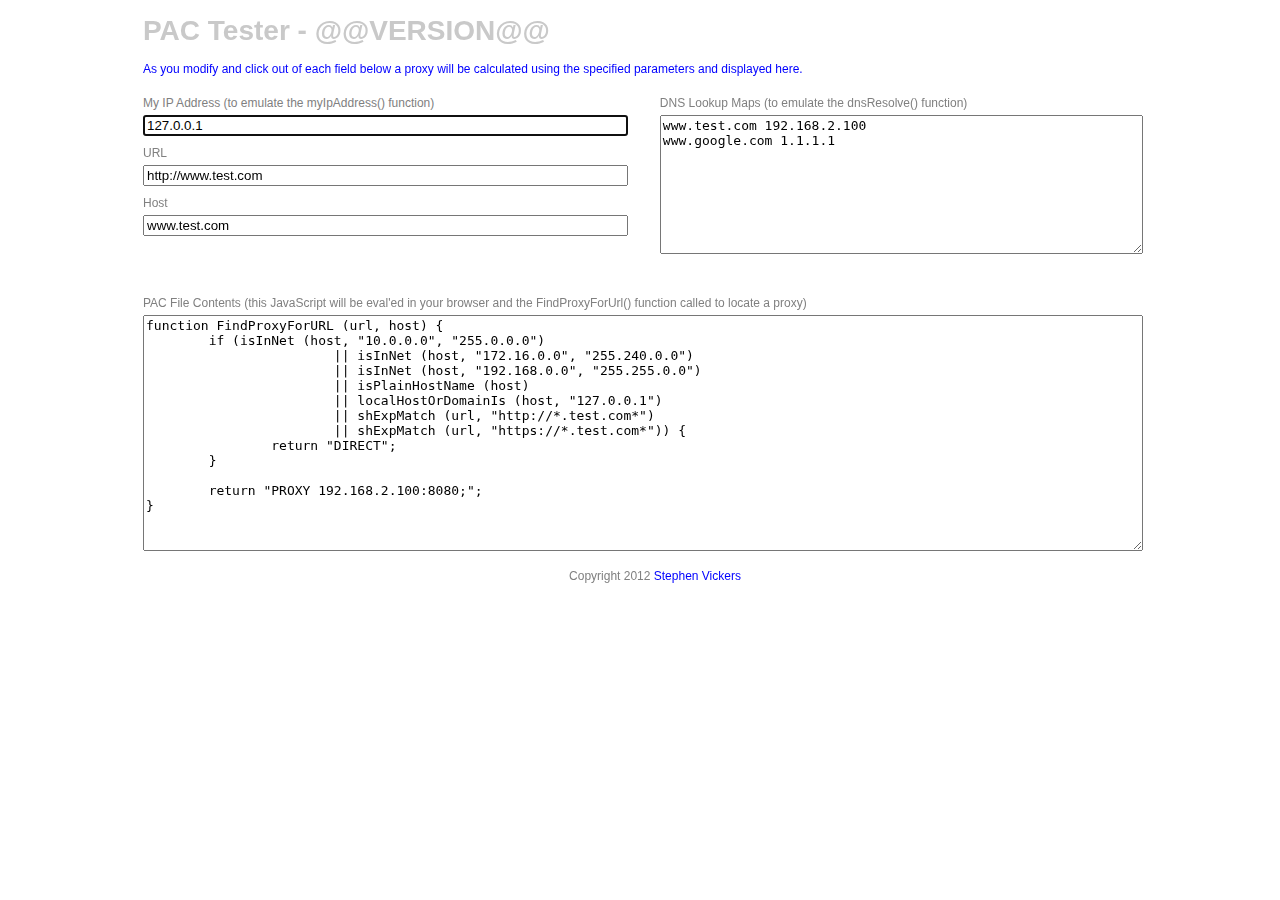
<file: pactester.html>
<!DOCTYPE HTML PUBLIC "-//W3C//DTD HTML 4.01//EN" "http://www.w3.org/TR/html4/strict.dtd"> 

<!--

**NOTE** Third party code will be found in this program, licenses
for such code will be found inline.

This program is free software: you can redistribute it and/or modify
it under the terms of the GNU General Public License as published by
the Free Software Foundation, either version 3 of the License, or
(at your option) any later version.

This program is distributed in the hope that it will be useful,
but WITHOUT ANY WARRANTY; without even the implied warranty of
MERCHANTABILITY or FITNESS FOR A PARTICULAR PURPOSE.  See the
GNU General Public License for more details.

You should have received a copy of the GNU General Public License
along with this program.  If not, see <http://www.gnu.org/licenses/>.

-->

<html>
	<head>
		<title>PAC Tester</title>
		<script>

/*! jQuery v1.7.1 jquery.com | jquery.org/license */
(function(a,b){function cy(a){return f.isWindow(a)?a:a.nodeType===9?a.defaultView||a.parentWindow:!1}function cv(a){if(!ck[a]){var b=c.body,d=f("<"+a+">").appendTo(b),e=d.css("display");d.remove();if(e==="none"||e===""){cl||(cl=c.createElement("iframe"),cl.frameBorder=cl.width=cl.height=0),b.appendChild(cl);if(!cm||!cl.createElement)cm=(cl.contentWindow||cl.contentDocument).document,cm.write((c.compatMode==="CSS1Compat"?"<!doctype html>":"")+"<html><body>"),cm.close();d=cm.createElement(a),cm.body.appendChild(d),e=f.css(d,"display"),b.removeChild(cl)}ck[a]=e}return ck[a]}function cu(a,b){var c={};f.each(cq.concat.apply([],cq.slice(0,b)),function(){c[this]=a});return c}function ct(){cr=b}function cs(){setTimeout(ct,0);return cr=f.now()}function cj(){try{return new a.ActiveXObject("Microsoft.XMLHTTP")}catch(b){}}function ci(){try{return new a.XMLHttpRequest}catch(b){}}function cc(a,c){a.dataFilter&&(c=a.dataFilter(c,a.dataType));var d=a.dataTypes,e={},g,h,i=d.length,j,k=d[0],l,m,n,o,p;for(g=1;g<i;g++){if(g===1)for(h in a.converters)typeof h=="string"&&(e[h.toLowerCase()]=a.converters[h]);l=k,k=d[g];if(k==="*")k=l;else if(l!=="*"&&l!==k){m=l+" "+k,n=e[m]||e["* "+k];if(!n){p=b;for(o in e){j=o.split(" ");if(j[0]===l||j[0]==="*"){p=e[j[1]+" "+k];if(p){o=e[o],o===!0?n=p:p===!0&&(n=o);break}}}}!n&&!p&&f.error("No conversion from "+m.replace(" "," to ")),n!==!0&&(c=n?n(c):p(o(c)))}}return c}function cb(a,c,d){var e=a.contents,f=a.dataTypes,g=a.responseFields,h,i,j,k;for(i in g)i in d&&(c[g[i]]=d[i]);while(f[0]==="*")f.shift(),h===b&&(h=a.mimeType||c.getResponseHeader("content-type"));if(h)for(i in e)if(e[i]&&e[i].test(h)){f.unshift(i);break}if(f[0]in d)j=f[0];else{for(i in d){if(!f[0]||a.converters[i+" "+f[0]]){j=i;break}k||(k=i)}j=j||k}if(j){j!==f[0]&&f.unshift(j);return d[j]}}function ca(a,b,c,d){if(f.isArray(b))f.each(b,function(b,e){c||bE.test(a)?d(a,e):ca(a+"["+(typeof e=="object"||f.isArray(e)?b:"")+"]",e,c,d)});else if(!c&&b!=null&&typeof b=="object")for(var e in b)ca(a+"["+e+"]",b[e],c,d);else d(a,b)}function b_(a,c){var d,e,g=f.ajaxSettings.flatOptions||{};for(d in c)c[d]!==b&&((g[d]?a:e||(e={}))[d]=c[d]);e&&f.extend(!0,a,e)}function b$(a,c,d,e,f,g){f=f||c.dataTypes[0],g=g||{},g[f]=!0;var h=a[f],i=0,j=h?h.length:0,k=a===bT,l;for(;i<j&&(k||!l);i++)l=h[i](c,d,e),typeof l=="string"&&(!k||g[l]?l=b:(c.dataTypes.unshift(l),l=b$(a,c,d,e,l,g)));(k||!l)&&!g["*"]&&(l=b$(a,c,d,e,"*",g));return l}function bZ(a){return function(b,c){typeof b!="string"&&(c=b,b="*");if(f.isFunction(c)){var d=b.toLowerCase().split(bP),e=0,g=d.length,h,i,j;for(;e<g;e++)h=d[e],j=/^\+/.test(h),j&&(h=h.substr(1)||"*"),i=a[h]=a[h]||[],i[j?"unshift":"push"](c)}}}function bC(a,b,c){var d=b==="width"?a.offsetWidth:a.offsetHeight,e=b==="width"?bx:by,g=0,h=e.length;if(d>0){if(c!=="border")for(;g<h;g++)c||(d-=parseFloat(f.css(a,"padding"+e[g]))||0),c==="margin"?d+=parseFloat(f.css(a,c+e[g]))||0:d-=parseFloat(f.css(a,"border"+e[g]+"Width"))||0;return d+"px"}d=bz(a,b,b);if(d<0||d==null)d=a.style[b]||0;d=parseFloat(d)||0;if(c)for(;g<h;g++)d+=parseFloat(f.css(a,"padding"+e[g]))||0,c!=="padding"&&(d+=parseFloat(f.css(a,"border"+e[g]+"Width"))||0),c==="margin"&&(d+=parseFloat(f.css(a,c+e[g]))||0);return d+"px"}function bp(a,b){b.src?f.ajax({url:b.src,async:!1,dataType:"script"}):f.globalEval((b.text||b.textContent||b.innerHTML||"").replace(bf,"/*$0*/")),b.parentNode&&b.parentNode.removeChild(b)}function bo(a){var b=c.createElement("div");bh.appendChild(b),b.innerHTML=a.outerHTML;return b.firstChild}function bn(a){var b=(a.nodeName||"").toLowerCase();b==="input"?bm(a):b!=="script"&&typeof a.getElementsByTagName!="undefined"&&f.grep(a.getElementsByTagName("input"),bm)}function bm(a){if(a.type==="checkbox"||a.type==="radio")a.defaultChecked=a.checked}function bl(a){return typeof a.getElementsByTagName!="undefined"?a.getElementsByTagName("*"):typeof a.querySelectorAll!="undefined"?a.querySelectorAll("*"):[]}function bk(a,b){var c;if(b.nodeType===1){b.clearAttributes&&b.clearAttributes(),b.mergeAttributes&&b.mergeAttributes(a),c=b.nodeName.toLowerCase();if(c==="object")b.outerHTML=a.outerHTML;else if(c!=="input"||a.type!=="checkbox"&&a.type!=="radio"){if(c==="option")b.selected=a.defaultSelected;else if(c==="input"||c==="textarea")b.defaultValue=a.defaultValue}else a.checked&&(b.defaultChecked=b.checked=a.checked),b.value!==a.value&&(b.value=a.value);b.removeAttribute(f.expando)}}function bj(a,b){if(b.nodeType===1&&!!f.hasData(a)){var c,d,e,g=f._data(a),h=f._data(b,g),i=g.events;if(i){delete h.handle,h.events={};for(c in i)for(d=0,e=i[c].length;d<e;d++)f.event.add(b,c+(i[c][d].namespace?".":"")+i[c][d].namespace,i[c][d],i[c][d].data)}h.data&&(h.data=f.extend({},h.data))}}function bi(a,b){return f.nodeName(a,"table")?a.getElementsByTagName("tbody")[0]||a.appendChild(a.ownerDocument.createElement("tbody")):a}function U(a){var b=V.split("|"),c=a.createDocumentFragment();if(c.createElement)while(b.length)c.createElement(b.pop());return c}function T(a,b,c){b=b||0;if(f.isFunction(b))return f.grep(a,function(a,d){var e=!!b.call(a,d,a);return e===c});if(b.nodeType)return f.grep(a,function(a,d){return a===b===c});if(typeof b=="string"){var d=f.grep(a,function(a){return a.nodeType===1});if(O.test(b))return f.filter(b,d,!c);b=f.filter(b,d)}return f.grep(a,function(a,d){return f.inArray(a,b)>=0===c})}function S(a){return!a||!a.parentNode||a.parentNode.nodeType===11}function K(){return!0}function J(){return!1}function n(a,b,c){var d=b+"defer",e=b+"queue",g=b+"mark",h=f._data(a,d);h&&(c==="queue"||!f._data(a,e))&&(c==="mark"||!f._data(a,g))&&setTimeout(function(){!f._data(a,e)&&!f._data(a,g)&&(f.removeData(a,d,!0),h.fire())},0)}function m(a){for(var b in a){if(b==="data"&&f.isEmptyObject(a[b]))continue;if(b!=="toJSON")return!1}return!0}function l(a,c,d){if(d===b&&a.nodeType===1){var e="data-"+c.replace(k,"-$1").toLowerCase();d=a.getAttribute(e);if(typeof d=="string"){try{d=d==="true"?!0:d==="false"?!1:d==="null"?null:f.isNumeric(d)?parseFloat(d):j.test(d)?f.parseJSON(d):d}catch(g){}f.data(a,c,d)}else d=b}return d}function h(a){var b=g[a]={},c,d;a=a.split(/\s+/);for(c=0,d=a.length;c<d;c++)b[a[c]]=!0;return b}var c=a.document,d=a.navigator,e=a.location,f=function(){function J(){if(!e.isReady){try{c.documentElement.doScroll("left")}catch(a){setTimeout(J,1);return}e.ready()}}var e=function(a,b){return new e.fn.init(a,b,h)},f=a.jQuery,g=a.$,h,i=/^(?:[^#<]*(<[\w\W]+>)[^>]*$|#([\w\-]*)$)/,j=/\S/,k=/^\s+/,l=/\s+$/,m=/^<(\w+)\s*\/?>(?:<\/\1>)?$/,n=/^[\],:{}\s]*$/,o=/\\(?:["\\\/bfnrt]|u[0-9a-fA-F]{4})/g,p=/"[^"\\\n\r]*"|true|false|null|-?\d+(?:\.\d*)?(?:[eE][+\-]?\d+)?/g,q=/(?:^|:|,)(?:\s*\[)+/g,r=/(webkit)[ \/]([\w.]+)/,s=/(opera)(?:.*version)?[ \/]([\w.]+)/,t=/(msie) ([\w.]+)/,u=/(mozilla)(?:.*? rv:([\w.]+))?/,v=/-([a-z]|[0-9])/ig,w=/^-ms-/,x=function(a,b){return(b+"").toUpperCase()},y=d.userAgent,z,A,B,C=Object.prototype.toString,D=Object.prototype.hasOwnProperty,E=Array.prototype.push,F=Array.prototype.slice,G=String.prototype.trim,H=Array.prototype.indexOf,I={};e.fn=e.prototype={constructor:e,init:function(a,d,f){var g,h,j,k;if(!a)return this;if(a.nodeType){this.context=this[0]=a,this.length=1;return this}if(a==="body"&&!d&&c.body){this.context=c,this[0]=c.body,this.selector=a,this.length=1;return this}if(typeof a=="string"){a.charAt(0)!=="<"||a.charAt(a.length-1)!==">"||a.length<3?g=i.exec(a):g=[null,a,null];if(g&&(g[1]||!d)){if(g[1]){d=d instanceof e?d[0]:d,k=d?d.ownerDocument||d:c,j=m.exec(a),j?e.isPlainObject(d)?(a=[c.createElement(j[1])],e.fn.attr.call(a,d,!0)):a=[k.createElement(j[1])]:(j=e.buildFragment([g[1]],[k]),a=(j.cacheable?e.clone(j.fragment):j.fragment).childNodes);return e.merge(this,a)}h=c.getElementById(g[2]);if(h&&h.parentNode){if(h.id!==g[2])return f.find(a);this.length=1,this[0]=h}this.context=c,this.selector=a;return this}return!d||d.jquery?(d||f).find(a):this.constructor(d).find(a)}if(e.isFunction(a))return f.ready(a);a.selector!==b&&(this.selector=a.selector,this.context=a.context);return e.makeArray(a,this)},selector:"",jquery:"1.7.1",length:0,size:function(){return this.length},toArray:function(){return F.call(this,0)},get:function(a){return a==null?this.toArray():a<0?this[this.length+a]:this[a]},pushStack:function(a,b,c){var d=this.constructor();e.isArray(a)?E.apply(d,a):e.merge(d,a),d.prevObject=this,d.context=this.context,b==="find"?d.selector=this.selector+(this.selector?" ":"")+c:b&&(d.selector=this.selector+"."+b+"("+c+")");return d},each:function(a,b){return e.each(this,a,b)},ready:function(a){e.bindReady(),A.add(a);return this},eq:function(a){a=+a;return a===-1?this.slice(a):this.slice(a,a+1)},first:function(){return this.eq(0)},last:function(){return this.eq(-1)},slice:function(){return this.pushStack(F.apply(this,arguments),"slice",F.call(arguments).join(","))},map:function(a){return this.pushStack(e.map(this,function(b,c){return a.call(b,c,b)}))},end:function(){return this.prevObject||this.constructor(null)},push:E,sort:[].sort,splice:[].splice},e.fn.init.prototype=e.fn,e.extend=e.fn.extend=function(){var a,c,d,f,g,h,i=arguments[0]||{},j=1,k=arguments.length,l=!1;typeof i=="boolean"&&(l=i,i=arguments[1]||{},j=2),typeof i!="object"&&!e.isFunction(i)&&(i={}),k===j&&(i=this,--j);for(;j<k;j++)if((a=arguments[j])!=null)for(c in a){d=i[c],f=a[c];if(i===f)continue;l&&f&&(e.isPlainObject(f)||(g=e.isArray(f)))?(g?(g=!1,h=d&&e.isArray(d)?d:[]):h=d&&e.isPlainObject(d)?d:{},i[c]=e.extend(l,h,f)):f!==b&&(i[c]=f)}return i},e.extend({noConflict:function(b){a.$===e&&(a.$=g),b&&a.jQuery===e&&(a.jQuery=f);return e},isReady:!1,readyWait:1,holdReady:function(a){a?e.readyWait++:e.ready(!0)},ready:function(a){if(a===!0&&!--e.readyWait||a!==!0&&!e.isReady){if(!c.body)return setTimeout(e.ready,1);e.isReady=!0;if(a!==!0&&--e.readyWait>0)return;A.fireWith(c,[e]),e.fn.trigger&&e(c).trigger("ready").off("ready")}},bindReady:function(){if(!A){A=e.Callbacks("once memory");if(c.readyState==="complete")return setTimeout(e.ready,1);if(c.addEventListener)c.addEventListener("DOMContentLoaded",B,!1),a.addEventListener("load",e.ready,!1);else if(c.attachEvent){c.attachEvent("onreadystatechange",B),a.attachEvent("onload",e.ready);var b=!1;try{b=a.frameElement==null}catch(d){}c.documentElement.doScroll&&b&&J()}}},isFunction:function(a){return e.type(a)==="function"},isArray:Array.isArray||function(a){return e.type(a)==="array"},isWindow:function(a){return a&&typeof a=="object"&&"setInterval"in a},isNumeric:function(a){return!isNaN(parseFloat(a))&&isFinite(a)},type:function(a){return a==null?String(a):I[C.call(a)]||"object"},isPlainObject:function(a){if(!a||e.type(a)!=="object"||a.nodeType||e.isWindow(a))return!1;try{if(a.constructor&&!D.call(a,"constructor")&&!D.call(a.constructor.prototype,"isPrototypeOf"))return!1}catch(c){return!1}var d;for(d in a);return d===b||D.call(a,d)},isEmptyObject:function(a){for(var b in a)return!1;return!0},error:function(a){throw new Error(a)},parseJSON:function(b){if(typeof b!="string"||!b)return null;b=e.trim(b);if(a.JSON&&a.JSON.parse)return a.JSON.parse(b);if(n.test(b.replace(o,"@").replace(p,"]").replace(q,"")))return(new Function("return "+b))();e.error("Invalid JSON: "+b)},parseXML:function(c){var d,f;try{a.DOMParser?(f=new DOMParser,d=f.parseFromString(c,"text/xml")):(d=new ActiveXObject("Microsoft.XMLDOM"),d.async="false",d.loadXML(c))}catch(g){d=b}(!d||!d.documentElement||d.getElementsByTagName("parsererror").length)&&e.error("Invalid XML: "+c);return d},noop:function(){},globalEval:function(b){b&&j.test(b)&&(a.execScript||function(b){a.eval.call(a,b)})(b)},camelCase:function(a){return a.replace(w,"ms-").replace(v,x)},nodeName:function(a,b){return a.nodeName&&a.nodeName.toUpperCase()===b.toUpperCase()},each:function(a,c,d){var f,g=0,h=a.length,i=h===b||e.isFunction(a);if(d){if(i){for(f in a)if(c.apply(a[f],d)===!1)break}else for(;g<h;)if(c.apply(a[g++],d)===!1)break}else if(i){for(f in a)if(c.call(a[f],f,a[f])===!1)break}else for(;g<h;)if(c.call(a[g],g,a[g++])===!1)break;return a},trim:G?function(a){return a==null?"":G.call(a)}:function(a){return a==null?"":(a+"").replace(k,"").replace(l,"")},makeArray:function(a,b){var c=b||[];if(a!=null){var d=e.type(a);a.length==null||d==="string"||d==="function"||d==="regexp"||e.isWindow(a)?E.call(c,a):e.merge(c,a)}return c},inArray:function(a,b,c){var d;if(b){if(H)return H.call(b,a,c);d=b.length,c=c?c<0?Math.max(0,d+c):c:0;for(;c<d;c++)if(c in b&&b[c]===a)return c}return-1},merge:function(a,c){var d=a.length,e=0;if(typeof c.length=="number")for(var f=c.length;e<f;e++)a[d++]=c[e];else while(c[e]!==b)a[d++]=c[e++];a.length=d;return a},grep:function(a,b,c){var d=[],e;c=!!c;for(var f=0,g=a.length;f<g;f++)e=!!b(a[f],f),c!==e&&d.push(a[f]);return d},map:function(a,c,d){var f,g,h=[],i=0,j=a.length,k=a instanceof e||j!==b&&typeof j=="number"&&(j>0&&a[0]&&a[j-1]||j===0||e.isArray(a));if(k)for(;i<j;i++)f=c(a[i],i,d),f!=null&&(h[h.length]=f);else for(g in a)f=c(a[g],g,d),f!=null&&(h[h.length]=f);return h.concat.apply([],h)},guid:1,proxy:function(a,c){if(typeof c=="string"){var d=a[c];c=a,a=d}if(!e.isFunction(a))return b;var f=F.call(arguments,2),g=function(){return a.apply(c,f.concat(F.call(arguments)))};g.guid=a.guid=a.guid||g.guid||e.guid++;return g},access:function(a,c,d,f,g,h){var i=a.length;if(typeof c=="object"){for(var j in c)e.access(a,j,c[j],f,g,d);return a}if(d!==b){f=!h&&f&&e.isFunction(d);for(var k=0;k<i;k++)g(a[k],c,f?d.call(a[k],k,g(a[k],c)):d,h);return a}return i?g(a[0],c):b},now:function(){return(new Date).getTime()},uaMatch:function(a){a=a.toLowerCase();var b=r.exec(a)||s.exec(a)||t.exec(a)||a.indexOf("compatible")<0&&u.exec(a)||[];return{browser:b[1]||"",version:b[2]||"0"}},sub:function(){function a(b,c){return new a.fn.init(b,c)}e.extend(!0,a,this),a.superclass=this,a.fn=a.prototype=this(),a.fn.constructor=a,a.sub=this.sub,a.fn.init=function(d,f){f&&f instanceof e&&!(f instanceof a)&&(f=a(f));return e.fn.init.call(this,d,f,b)},a.fn.init.prototype=a.fn;var b=a(c);return a},browser:{}}),e.each("Boolean Number String Function Array Date RegExp Object".split(" "),function(a,b){I["[object "+b+"]"]=b.toLowerCase()}),z=e.uaMatch(y),z.browser&&(e.browser[z.browser]=!0,e.browser.version=z.version),e.browser.webkit&&(e.browser.safari=!0),j.test(" ")&&(k=/^[\s\xA0]+/,l=/[\s\xA0]+$/),h=e(c),c.addEventListener?B=function(){c.removeEventListener("DOMContentLoaded",B,!1),e.ready()}:c.attachEvent&&(B=function(){c.readyState==="complete"&&(c.detachEvent("onreadystatechange",B),e.ready())});return e}(),g={};f.Callbacks=function(a){a=a?g[a]||h(a):{};var c=[],d=[],e,i,j,k,l,m=function(b){var d,e,g,h,i;for(d=0,e=b.length;d<e;d++)g=b[d],h=f.type(g),h==="array"?m(g):h==="function"&&(!a.unique||!o.has(g))&&c.push(g)},n=function(b,f){f=f||[],e=!a.memory||[b,f],i=!0,l=j||0,j=0,k=c.length;for(;c&&l<k;l++)if(c[l].apply(b,f)===!1&&a.stopOnFalse){e=!0;break}i=!1,c&&(a.once?e===!0?o.disable():c=[]:d&&d.length&&(e=d.shift(),o.fireWith(e[0],e[1])))},o={add:function(){if(c){var a=c.length;m(arguments),i?k=c.length:e&&e!==!0&&(j=a,n(e[0],e[1]))}return this},remove:function(){if(c){var b=arguments,d=0,e=b.length;for(;d<e;d++)for(var f=0;f<c.length;f++)if(b[d]===c[f]){i&&f<=k&&(k--,f<=l&&l--),c.splice(f--,1);if(a.unique)break}}return this},has:function(a){if(c){var b=0,d=c.length;for(;b<d;b++)if(a===c[b])return!0}return!1},empty:function(){c=[];return this},disable:function(){c=d=e=b;return this},disabled:function(){return!c},lock:function(){d=b,(!e||e===!0)&&o.disable();return this},locked:function(){return!d},fireWith:function(b,c){d&&(i?a.once||d.push([b,c]):(!a.once||!e)&&n(b,c));return this},fire:function(){o.fireWith(this,arguments);return this},fired:function(){return!!e}};return o};var i=[].slice;f.extend({Deferred:function(a){var b=f.Callbacks("once memory"),c=f.Callbacks("once memory"),d=f.Callbacks("memory"),e="pending",g={resolve:b,reject:c,notify:d},h={done:b.add,fail:c.add,progress:d.add,state:function(){return e},isResolved:b.fired,isRejected:c.fired,then:function(a,b,c){i.done(a).fail(b).progress(c);return this},always:function(){i.done.apply(i,arguments).fail.apply(i,arguments);return this},pipe:function(a,b,c){return f.Deferred(function(d){f.each({done:[a,"resolve"],fail:[b,"reject"],progress:[c,"notify"]},function(a,b){var c=b[0],e=b[1],g;f.isFunction(c)?i[a](function(){g=c.apply(this,arguments),g&&f.isFunction(g.promise)?g.promise().then(d.resolve,d.reject,d.notify):d[e+"With"](this===i?d:this,[g])}):i[a](d[e])})}).promise()},promise:function(a){if(a==null)a=h;else for(var b in h)a[b]=h[b];return a}},i=h.promise({}),j;for(j in g)i[j]=g[j].fire,i[j+"With"]=g[j].fireWith;i.done(function(){e="resolved"},c.disable,d.lock).fail(function(){e="rejected"},b.disable,d.lock),a&&a.call(i,i);return i},when:function(a){function m(a){return function(b){e[a]=arguments.length>1?i.call(arguments,0):b,j.notifyWith(k,e)}}function l(a){return function(c){b[a]=arguments.length>1?i.call(arguments,0):c,--g||j.resolveWith(j,b)}}var b=i.call(arguments,0),c=0,d=b.length,e=Array(d),g=d,h=d,j=d<=1&&a&&f.isFunction(a.promise)?a:f.Deferred(),k=j.promise();if(d>1){for(;c<d;c++)b[c]&&b[c].promise&&f.isFunction(b[c].promise)?b[c].promise().then(l(c),j.reject,m(c)):--g;g||j.resolveWith(j,b)}else j!==a&&j.resolveWith(j,d?[a]:[]);return k}}),f.support=function(){var b,d,e,g,h,i,j,k,l,m,n,o,p,q=c.createElement("div"),r=c.documentElement;q.setAttribute("className","t"),q.innerHTML="   <link/><table></table><a href='/a' style='top:1px;float:left;opacity:.55;'>a</a><input type='checkbox'/>",d=q.getElementsByTagName("*"),e=q.getElementsByTagName("a")[0];if(!d||!d.length||!e)return{};g=c.createElement("select"),h=g.appendChild(c.createElement("option")),i=q.getElementsByTagName("input")[0],b={leadingWhitespace:q.firstChild.nodeType===3,tbody:!q.getElementsByTagName("tbody").length,htmlSerialize:!!q.getElementsByTagName("link").length,style:/top/.test(e.getAttribute("style")),hrefNormalized:e.getAttribute("href")==="/a",opacity:/^0.55/.test(e.style.opacity),cssFloat:!!e.style.cssFloat,checkOn:i.value==="on",optSelected:h.selected,getSetAttribute:q.className!=="t",enctype:!!c.createElement("form").enctype,html5Clone:c.createElement("nav").cloneNode(!0).outerHTML!=="<:nav></:nav>",submitBubbles:!0,changeBubbles:!0,focusinBubbles:!1,deleteExpando:!0,noCloneEvent:!0,inlineBlockNeedsLayout:!1,shrinkWrapBlocks:!1,reliableMarginRight:!0},i.checked=!0,b.noCloneChecked=i.cloneNode(!0).checked,g.disabled=!0,b.optDisabled=!h.disabled;try{delete q.test}catch(s){b.deleteExpando=!1}!q.addEventListener&&q.attachEvent&&q.fireEvent&&(q.attachEvent("onclick",function(){b.noCloneEvent=!1}),q.cloneNode(!0).fireEvent("onclick")),i=c.createElement("input"),i.value="t",i.setAttribute("type","radio"),b.radioValue=i.value==="t",i.setAttribute("checked","checked"),q.appendChild(i),k=c.createDocumentFragment(),k.appendChild(q.lastChild),b.checkClone=k.cloneNode(!0).cloneNode(!0).lastChild.checked,b.appendChecked=i.checked,k.removeChild(i),k.appendChild(q),q.innerHTML="",a.getComputedStyle&&(j=c.createElement("div"),j.style.width="0",j.style.marginRight="0",q.style.width="2px",q.appendChild(j),b.reliableMarginRight=(parseInt((a.getComputedStyle(j,null)||{marginRight:0}).marginRight,10)||0)===0);if(q.attachEvent)for(o in{submit:1,change:1,focusin:1})n="on"+o,p=n in q,p||(q.setAttribute(n,"return;"),p=typeof q[n]=="function"),b[o+"Bubbles"]=p;k.removeChild(q),k=g=h=j=q=i=null,f(function(){var a,d,e,g,h,i,j,k,m,n,o,r=c.getElementsByTagName("body")[0];!r||(j=1,k="position:absolute;top:0;left:0;width:1px;height:1px;margin:0;",m="visibility:hidden;border:0;",n="style='"+k+"border:5px solid #000;padding:0;'",o="<div "+n+"><div></div></div>"+"<table "+n+" cellpadding='0' cellspacing='0'>"+"<tr><td></td></tr></table>",a=c.createElement("div"),a.style.cssText=m+"width:0;height:0;position:static;top:0;margin-top:"+j+"px",r.insertBefore(a,r.firstChild),q=c.createElement("div"),a.appendChild(q),q.innerHTML="<table><tr><td style='padding:0;border:0;display:none'></td><td>t</td></tr></table>",l=q.getElementsByTagName("td"),p=l[0].offsetHeight===0,l[0].style.display="",l[1].style.display="none",b.reliableHiddenOffsets=p&&l[0].offsetHeight===0,q.innerHTML="",q.style.width=q.style.paddingLeft="1px",f.boxModel=b.boxModel=q.offsetWidth===2,typeof q.style.zoom!="undefined"&&(q.style.display="inline",q.style.zoom=1,b.inlineBlockNeedsLayout=q.offsetWidth===2,q.style.display="",q.innerHTML="<div style='width:4px;'></div>",b.shrinkWrapBlocks=q.offsetWidth!==2),q.style.cssText=k+m,q.innerHTML=o,d=q.firstChild,e=d.firstChild,h=d.nextSibling.firstChild.firstChild,i={doesNotAddBorder:e.offsetTop!==5,doesAddBorderForTableAndCells:h.offsetTop===5},e.style.position="fixed",e.style.top="20px",i.fixedPosition=e.offsetTop===20||e.offsetTop===15,e.style.position=e.style.top="",d.style.overflow="hidden",d.style.position="relative",i.subtractsBorderForOverflowNotVisible=e.offsetTop===-5,i.doesNotIncludeMarginInBodyOffset=r.offsetTop!==j,r.removeChild(a),q=a=null,f.extend(b,i))});return b}();var j=/^(?:\{.*\}|\[.*\])$/,k=/([A-Z])/g;f.extend({cache:{},uuid:0,expando:"jQuery"+(f.fn.jquery+Math.random()).replace(/\D/g,""),noData:{embed:!0,object:"clsid:D27CDB6E-AE6D-11cf-96B8-444553540000",applet:!0},hasData:function(a){a=a.nodeType?f.cache[a[f.expando]]:a[f.expando];return!!a&&!m(a)},data:function(a,c,d,e){if(!!f.acceptData(a)){var g,h,i,j=f.expando,k=typeof c=="string",l=a.nodeType,m=l?f.cache:a,n=l?a[j]:a[j]&&j,o=c==="events";if((!n||!m[n]||!o&&!e&&!m[n].data)&&k&&d===b)return;n||(l?a[j]=n=++f.uuid:n=j),m[n]||(m[n]={},l||(m[n].toJSON=f.noop));if(typeof c=="object"||typeof c=="function")e?m[n]=f.extend(m[n],c):m[n].data=f.extend(m[n].data,c);g=h=m[n],e||(h.data||(h.data={}),h=h.data),d!==b&&(h[f.camelCase(c)]=d);if(o&&!h[c])return g.events;k?(i=h[c],i==null&&(i=h[f.camelCase(c)])):i=h;return i}},removeData:function(a,b,c){if(!!f.acceptData(a)){var d,e,g,h=f.expando,i=a.nodeType,j=i?f.cache:a,k=i?a[h]:h;if(!j[k])return;if(b){d=c?j[k]:j[k].data;if(d){f.isArray(b)||(b in d?b=[b]:(b=f.camelCase(b),b in d?b=[b]:b=b.split(" ")));for(e=0,g=b.length;e<g;e++)delete d[b[e]];if(!(c?m:f.isEmptyObject)(d))return}}if(!c){delete j[k].data;if(!m(j[k]))return}f.support.deleteExpando||!j.setInterval?delete j[k]:j[k]=null,i&&(f.support.deleteExpando?delete a[h]:a.removeAttribute?a.removeAttribute(h):a[h]=null)}},_data:function(a,b,c){return f.data(a,b,c,!0)},acceptData:function(a){if(a.nodeName){var b=f.noData[a.nodeName.toLowerCase()];if(b)return b!==!0&&a.getAttribute("classid")===b}return!0}}),f.fn.extend({data:function(a,c){var d,e,g,h=null;if(typeof a=="undefined"){if(this.length){h=f.data(this[0]);if(this[0].nodeType===1&&!f._data(this[0],"parsedAttrs")){e=this[0].attributes;for(var i=0,j=e.length;i<j;i++)g=e[i].name,g.indexOf("data-")===0&&(g=f.camelCase(g.substring(5)),l(this[0],g,h[g]));f._data(this[0],"parsedAttrs",!0)}}return h}if(typeof a=="object")return this.each(function(){f.data(this,a)});d=a.split("."),d[1]=d[1]?"."+d[1]:"";if(c===b){h=this.triggerHandler("getData"+d[1]+"!",[d[0]]),h===b&&this.length&&(h=f.data(this[0],a),h=l(this[0],a,h));return h===b&&d[1]?this.data(d[0]):h}return this.each(function(){var b=f(this),e=[d[0],c];b.triggerHandler("setData"+d[1]+"!",e),f.data(this,a,c),b.triggerHandler("changeData"+d[1]+"!",e)})},removeData:function(a){return this.each(function(){f.removeData(this,a)})}}),f.extend({_mark:function(a,b){a&&(b=(b||"fx")+"mark",f._data(a,b,(f._data(a,b)||0)+1))},_unmark:function(a,b,c){a!==!0&&(c=b,b=a,a=!1);if(b){c=c||"fx";var d=c+"mark",e=a?0:(f._data(b,d)||1)-1;e?f._data(b,d,e):(f.removeData(b,d,!0),n(b,c,"mark"))}},queue:function(a,b,c){var d;if(a){b=(b||"fx")+"queue",d=f._data(a,b),c&&(!d||f.isArray(c)?d=f._data(a,b,f.makeArray(c)):d.push(c));return d||[]}},dequeue:function(a,b){b=b||"fx";var c=f.queue(a,b),d=c.shift(),e={};d==="inprogress"&&(d=c.shift()),d&&(b==="fx"&&c.unshift("inprogress"),f._data(a,b+".run",e),d.call(a,function(){f.dequeue(a,b)},e)),c.length||(f.removeData(a,b+"queue "+b+".run",!0),n(a,b,"queue"))}}),f.fn.extend({queue:function(a,c){typeof a!="string"&&(c=a,a="fx");if(c===b)return f.queue(this[0],a);return this.each(function(){var b=f.queue(this,a,c);a==="fx"&&b[0]!=="inprogress"&&f.dequeue(this,a)})},dequeue:function(a){return this.each(function(){f.dequeue(this,a)})},delay:function(a,b){a=f.fx?f.fx.speeds[a]||a:a,b=b||"fx";return this.queue(b,function(b,c){var d=setTimeout(b,a);c.stop=function(){clearTimeout(d)}})},clearQueue:function(a){return this.queue(a||"fx",[])},promise:function(a,c){function m(){--h||d.resolveWith(e,[e])}typeof a!="string"&&(c=a,a=b),a=a||"fx";var d=f.Deferred(),e=this,g=e.length,h=1,i=a+"defer",j=a+"queue",k=a+"mark",l;while(g--)if(l=f.data(e[g],i,b,!0)||(f.data(e[g],j,b,!0)||f.data(e[g],k,b,!0))&&f.data(e[g],i,f.Callbacks("once memory"),!0))h++,l.add(m);m();return d.promise()}});var o=/[\n\t\r]/g,p=/\s+/,q=/\r/g,r=/^(?:button|input)$/i,s=/^(?:button|input|object|select|textarea)$/i,t=/^a(?:rea)?$/i,u=/^(?:autofocus|autoplay|async|checked|controls|defer|disabled|hidden|loop|multiple|open|readonly|required|scoped|selected)$/i,v=f.support.getSetAttribute,w,x,y;f.fn.extend({attr:function(a,b){return f.access(this,a,b,!0,f.attr)},removeAttr:function(a){return this.each(function(){f.removeAttr(this,a)})},prop:function(a,b){return f.access(this,a,b,!0,f.prop)},removeProp:function(a){a=f.propFix[a]||a;return this.each(function(){try{this[a]=b,delete this[a]}catch(c){}})},addClass:function(a){var b,c,d,e,g,h,i;if(f.isFunction(a))return this.each(function(b){f(this).addClass(a.call(this,b,this.className))});if(a&&typeof a=="string"){b=a.split(p);for(c=0,d=this.length;c<d;c++){e=this[c];if(e.nodeType===1)if(!e.className&&b.length===1)e.className=a;else{g=" "+e.className+" ";for(h=0,i=b.length;h<i;h++)~g.indexOf(" "+b[h]+" ")||(g+=b[h]+" ");e.className=f.trim(g)}}}return this},removeClass:function(a){var c,d,e,g,h,i,j;if(f.isFunction(a))return this.each(function(b){f(this).removeClass(a.call(this,b,this.className))});if(a&&typeof a=="string"||a===b){c=(a||"").split(p);for(d=0,e=this.length;d<e;d++){g=this[d];if(g.nodeType===1&&g.className)if(a){h=(" "+g.className+" ").replace(o," ");for(i=0,j=c.length;i<j;i++)h=h.replace(" "+c[i]+" "," ");g.className=f.trim(h)}else g.className=""}}return this},toggleClass:function(a,b){var c=typeof a,d=typeof b=="boolean";if(f.isFunction(a))return this.each(function(c){f(this).toggleClass(a.call(this,c,this.className,b),b)});return this.each(function(){if(c==="string"){var e,g=0,h=f(this),i=b,j=a.split(p);while(e=j[g++])i=d?i:!h.hasClass(e),h[i?"addClass":"removeClass"](e)}else if(c==="undefined"||c==="boolean")this.className&&f._data(this,"__className__",this.className),this.className=this.className||a===!1?"":f._data(this,"__className__")||""})},hasClass:function(a){var b=" "+a+" ",c=0,d=this.length;for(;c<d;c++)if(this[c].nodeType===1&&(" "+this[c].className+" ").replace(o," ").indexOf(b)>-1)return!0;return!1},val:function(a){var c,d,e,g=this[0];{if(!!arguments.length){e=f.isFunction(a);return this.each(function(d){var g=f(this),h;if(this.nodeType===1){e?h=a.call(this,d,g.val()):h=a,h==null?h="":typeof h=="number"?h+="":f.isArray(h)&&(h=f.map(h,function(a){return a==null?"":a+""})),c=f.valHooks[this.nodeName.toLowerCase()]||f.valHooks[this.type];if(!c||!("set"in c)||c.set(this,h,"value")===b)this.value=h}})}if(g){c=f.valHooks[g.nodeName.toLowerCase()]||f.valHooks[g.type];if(c&&"get"in c&&(d=c.get(g,"value"))!==b)return d;d=g.value;return typeof d=="string"?d.replace(q,""):d==null?"":d}}}}),f.extend({valHooks:{option:{get:function(a){var b=a.attributes.value;return!b||b.specified?a.value:a.text}},select:{get:function(a){var b,c,d,e,g=a.selectedIndex,h=[],i=a.options,j=a.type==="select-one";if(g<0)return null;c=j?g:0,d=j?g+1:i.length;for(;c<d;c++){e=i[c];if(e.selected&&(f.support.optDisabled?!e.disabled:e.getAttribute("disabled")===null)&&(!e.parentNode.disabled||!f.nodeName(e.parentNode,"optgroup"))){b=f(e).val();if(j)return b;h.push(b)}}if(j&&!h.length&&i.length)return f(i[g]).val();return h},set:function(a,b){var c=f.makeArray(b);f(a).find("option").each(function(){this.selected=f.inArray(f(this).val(),c)>=0}),c.length||(a.selectedIndex=-1);return c}}},attrFn:{val:!0,css:!0,html:!0,text:!0,data:!0,width:!0,height:!0,offset:!0},attr:function(a,c,d,e){var g,h,i,j=a.nodeType;if(!!a&&j!==3&&j!==8&&j!==2){if(e&&c in f.attrFn)return f(a)[c](d);if(typeof a.getAttribute=="undefined")return f.prop(a,c,d);i=j!==1||!f.isXMLDoc(a),i&&(c=c.toLowerCase(),h=f.attrHooks[c]||(u.test(c)?x:w));if(d!==b){if(d===null){f.removeAttr(a,c);return}if(h&&"set"in h&&i&&(g=h.set(a,d,c))!==b)return g;a.setAttribute(c,""+d);return d}if(h&&"get"in h&&i&&(g=h.get(a,c))!==null)return g;g=a.getAttribute(c);return g===null?b:g}},removeAttr:function(a,b){var c,d,e,g,h=0;if(b&&a.nodeType===1){d=b.toLowerCase().split(p),g=d.length;for(;h<g;h++)e=d[h],e&&(c=f.propFix[e]||e,f.attr(a,e,""),a.removeAttribute(v?e:c),u.test(e)&&c in a&&(a[c]=!1))}},attrHooks:{type:{set:function(a,b){if(r.test(a.nodeName)&&a.parentNode)f.error("type property can't be changed");else if(!f.support.radioValue&&b==="radio"&&f.nodeName(a,"input")){var c=a.value;a.setAttribute("type",b),c&&(a.value=c);return b}}},value:{get:function(a,b){if(w&&f.nodeName(a,"button"))return w.get(a,b);return b in a?a.value:null},set:function(a,b,c){if(w&&f.nodeName(a,"button"))return w.set(a,b,c);a.value=b}}},propFix:{tabindex:"tabIndex",readonly:"readOnly","for":"htmlFor","class":"className",maxlength:"maxLength",cellspacing:"cellSpacing",cellpadding:"cellPadding",rowspan:"rowSpan",colspan:"colSpan",usemap:"useMap",frameborder:"frameBorder",contenteditable:"contentEditable"},prop:function(a,c,d){var e,g,h,i=a.nodeType;if(!!a&&i!==3&&i!==8&&i!==2){h=i!==1||!f.isXMLDoc(a),h&&(c=f.propFix[c]||c,g=f.propHooks[c]);return d!==b?g&&"set"in g&&(e=g.set(a,d,c))!==b?e:a[c]=d:g&&"get"in g&&(e=g.get(a,c))!==null?e:a[c]}},propHooks:{tabIndex:{get:function(a){var c=a.getAttributeNode("tabindex");return c&&c.specified?parseInt(c.value,10):s.test(a.nodeName)||t.test(a.nodeName)&&a.href?0:b}}}}),f.attrHooks.tabindex=f.propHooks.tabIndex,x={get:function(a,c){var d,e=f.prop(a,c);return e===!0||typeof e!="boolean"&&(d=a.getAttributeNode(c))&&d.nodeValue!==!1?c.toLowerCase():b},set:function(a,b,c){var d;b===!1?f.removeAttr(a,c):(d=f.propFix[c]||c,d in a&&(a[d]=!0),a.setAttribute(c,c.toLowerCase()));return c}},v||(y={name:!0,id:!0},w=f.valHooks.button={get:function(a,c){var d;d=a.getAttributeNode(c);return d&&(y[c]?d.nodeValue!=="":d.specified)?d.nodeValue:b},set:function(a,b,d){var e=a.getAttributeNode(d);e||(e=c.createAttribute(d),a.setAttributeNode(e));return e.nodeValue=b+""}},f.attrHooks.tabindex.set=w.set,f.each(["width","height"],function(a,b){f.attrHooks[b]=f.extend(f.attrHooks[b],{set:function(a,c){if(c===""){a.setAttribute(b,"auto");return c}}})}),f.attrHooks.contenteditable={get:w.get,set:function(a,b,c){b===""&&(b="false"),w.set(a,b,c)}}),f.support.hrefNormalized||f.each(["href","src","width","height"],function(a,c){f.attrHooks[c]=f.extend(f.attrHooks[c],{get:function(a){var d=a.getAttribute(c,2);return d===null?b:d}})}),f.support.style||(f.attrHooks.style={get:function(a){return a.style.cssText.toLowerCase()||b},set:function(a,b){return a.style.cssText=""+b}}),f.support.optSelected||(f.propHooks.selected=f.extend(f.propHooks.selected,{get:function(a){var b=a.parentNode;b&&(b.selectedIndex,b.parentNode&&b.parentNode.selectedIndex);return null}})),f.support.enctype||(f.propFix.enctype="encoding"),f.support.checkOn||f.each(["radio","checkbox"],function(){f.valHooks[this]={get:function(a){return a.getAttribute("value")===null?"on":a.value}}}),f.each(["radio","checkbox"],function(){f.valHooks[this]=f.extend(f.valHooks[this],{set:function(a,b){if(f.isArray(b))return a.checked=f.inArray(f(a).val(),b)>=0}})});var z=/^(?:textarea|input|select)$/i,A=/^([^\.]*)?(?:\.(.+))?$/,B=/\bhover(\.\S+)?\b/,C=/^key/,D=/^(?:mouse|contextmenu)|click/,E=/^(?:focusinfocus|focusoutblur)$/,F=/^(\w*)(?:#([\w\-]+))?(?:\.([\w\-]+))?$/,G=function(a){var b=F.exec(a);b&&(b[1]=(b[1]||"").toLowerCase(),b[3]=b[3]&&new RegExp("(?:^|\\s)"+b[3]+"(?:\\s|$)"));return b},H=function(a,b){var c=a.attributes||{};return(!b[1]||a.nodeName.toLowerCase()===b[1])&&(!b[2]||(c.id||{}).value===b[2])&&(!b[3]||b[3].test((c["class"]||{}).value))},I=function(a){return f.event.special.hover?a:a.replace(B,"mouseenter$1 mouseleave$1")};
f.event={add:function(a,c,d,e,g){var h,i,j,k,l,m,n,o,p,q,r,s;if(!(a.nodeType===3||a.nodeType===8||!c||!d||!(h=f._data(a)))){d.handler&&(p=d,d=p.handler),d.guid||(d.guid=f.guid++),j=h.events,j||(h.events=j={}),i=h.handle,i||(h.handle=i=function(a){return typeof f!="undefined"&&(!a||f.event.triggered!==a.type)?f.event.dispatch.apply(i.elem,arguments):b},i.elem=a),c=f.trim(I(c)).split(" ");for(k=0;k<c.length;k++){l=A.exec(c[k])||[],m=l[1],n=(l[2]||"").split(".").sort(),s=f.event.special[m]||{},m=(g?s.delegateType:s.bindType)||m,s=f.event.special[m]||{},o=f.extend({type:m,origType:l[1],data:e,handler:d,guid:d.guid,selector:g,quick:G(g),namespace:n.join(".")},p),r=j[m];if(!r){r=j[m]=[],r.delegateCount=0;if(!s.setup||s.setup.call(a,e,n,i)===!1)a.addEventListener?a.addEventListener(m,i,!1):a.attachEvent&&a.attachEvent("on"+m,i)}s.add&&(s.add.call(a,o),o.handler.guid||(o.handler.guid=d.guid)),g?r.splice(r.delegateCount++,0,o):r.push(o),f.event.global[m]=!0}a=null}},global:{},remove:function(a,b,c,d,e){var g=f.hasData(a)&&f._data(a),h,i,j,k,l,m,n,o,p,q,r,s;if(!!g&&!!(o=g.events)){b=f.trim(I(b||"")).split(" ");for(h=0;h<b.length;h++){i=A.exec(b[h])||[],j=k=i[1],l=i[2];if(!j){for(j in o)f.event.remove(a,j+b[h],c,d,!0);continue}p=f.event.special[j]||{},j=(d?p.delegateType:p.bindType)||j,r=o[j]||[],m=r.length,l=l?new RegExp("(^|\\.)"+l.split(".").sort().join("\\.(?:.*\\.)?")+"(\\.|$)"):null;for(n=0;n<r.length;n++)s=r[n],(e||k===s.origType)&&(!c||c.guid===s.guid)&&(!l||l.test(s.namespace))&&(!d||d===s.selector||d==="**"&&s.selector)&&(r.splice(n--,1),s.selector&&r.delegateCount--,p.remove&&p.remove.call(a,s));r.length===0&&m!==r.length&&((!p.teardown||p.teardown.call(a,l)===!1)&&f.removeEvent(a,j,g.handle),delete o[j])}f.isEmptyObject(o)&&(q=g.handle,q&&(q.elem=null),f.removeData(a,["events","handle"],!0))}},customEvent:{getData:!0,setData:!0,changeData:!0},trigger:function(c,d,e,g){if(!e||e.nodeType!==3&&e.nodeType!==8){var h=c.type||c,i=[],j,k,l,m,n,o,p,q,r,s;if(E.test(h+f.event.triggered))return;h.indexOf("!")>=0&&(h=h.slice(0,-1),k=!0),h.indexOf(".")>=0&&(i=h.split("."),h=i.shift(),i.sort());if((!e||f.event.customEvent[h])&&!f.event.global[h])return;c=typeof c=="object"?c[f.expando]?c:new f.Event(h,c):new f.Event(h),c.type=h,c.isTrigger=!0,c.exclusive=k,c.namespace=i.join("."),c.namespace_re=c.namespace?new RegExp("(^|\\.)"+i.join("\\.(?:.*\\.)?")+"(\\.|$)"):null,o=h.indexOf(":")<0?"on"+h:"";if(!e){j=f.cache;for(l in j)j[l].events&&j[l].events[h]&&f.event.trigger(c,d,j[l].handle.elem,!0);return}c.result=b,c.target||(c.target=e),d=d!=null?f.makeArray(d):[],d.unshift(c),p=f.event.special[h]||{};if(p.trigger&&p.trigger.apply(e,d)===!1)return;r=[[e,p.bindType||h]];if(!g&&!p.noBubble&&!f.isWindow(e)){s=p.delegateType||h,m=E.test(s+h)?e:e.parentNode,n=null;for(;m;m=m.parentNode)r.push([m,s]),n=m;n&&n===e.ownerDocument&&r.push([n.defaultView||n.parentWindow||a,s])}for(l=0;l<r.length&&!c.isPropagationStopped();l++)m=r[l][0],c.type=r[l][1],q=(f._data(m,"events")||{})[c.type]&&f._data(m,"handle"),q&&q.apply(m,d),q=o&&m[o],q&&f.acceptData(m)&&q.apply(m,d)===!1&&c.preventDefault();c.type=h,!g&&!c.isDefaultPrevented()&&(!p._default||p._default.apply(e.ownerDocument,d)===!1)&&(h!=="click"||!f.nodeName(e,"a"))&&f.acceptData(e)&&o&&e[h]&&(h!=="focus"&&h!=="blur"||c.target.offsetWidth!==0)&&!f.isWindow(e)&&(n=e[o],n&&(e[o]=null),f.event.triggered=h,e[h](),f.event.triggered=b,n&&(e[o]=n));return c.result}},dispatch:function(c){c=f.event.fix(c||a.event);var d=(f._data(this,"events")||{})[c.type]||[],e=d.delegateCount,g=[].slice.call(arguments,0),h=!c.exclusive&&!c.namespace,i=[],j,k,l,m,n,o,p,q,r,s,t;g[0]=c,c.delegateTarget=this;if(e&&!c.target.disabled&&(!c.button||c.type!=="click")){m=f(this),m.context=this.ownerDocument||this;for(l=c.target;l!=this;l=l.parentNode||this){o={},q=[],m[0]=l;for(j=0;j<e;j++)r=d[j],s=r.selector,o[s]===b&&(o[s]=r.quick?H(l,r.quick):m.is(s)),o[s]&&q.push(r);q.length&&i.push({elem:l,matches:q})}}d.length>e&&i.push({elem:this,matches:d.slice(e)});for(j=0;j<i.length&&!c.isPropagationStopped();j++){p=i[j],c.currentTarget=p.elem;for(k=0;k<p.matches.length&&!c.isImmediatePropagationStopped();k++){r=p.matches[k];if(h||!c.namespace&&!r.namespace||c.namespace_re&&c.namespace_re.test(r.namespace))c.data=r.data,c.handleObj=r,n=((f.event.special[r.origType]||{}).handle||r.handler).apply(p.elem,g),n!==b&&(c.result=n,n===!1&&(c.preventDefault(),c.stopPropagation()))}}return c.result},props:"attrChange attrName relatedNode srcElement altKey bubbles cancelable ctrlKey currentTarget eventPhase metaKey relatedTarget shiftKey target timeStamp view which".split(" "),fixHooks:{},keyHooks:{props:"char charCode key keyCode".split(" "),filter:function(a,b){a.which==null&&(a.which=b.charCode!=null?b.charCode:b.keyCode);return a}},mouseHooks:{props:"button buttons clientX clientY fromElement offsetX offsetY pageX pageY screenX screenY toElement".split(" "),filter:function(a,d){var e,f,g,h=d.button,i=d.fromElement;a.pageX==null&&d.clientX!=null&&(e=a.target.ownerDocument||c,f=e.documentElement,g=e.body,a.pageX=d.clientX+(f&&f.scrollLeft||g&&g.scrollLeft||0)-(f&&f.clientLeft||g&&g.clientLeft||0),a.pageY=d.clientY+(f&&f.scrollTop||g&&g.scrollTop||0)-(f&&f.clientTop||g&&g.clientTop||0)),!a.relatedTarget&&i&&(a.relatedTarget=i===a.target?d.toElement:i),!a.which&&h!==b&&(a.which=h&1?1:h&2?3:h&4?2:0);return a}},fix:function(a){if(a[f.expando])return a;var d,e,g=a,h=f.event.fixHooks[a.type]||{},i=h.props?this.props.concat(h.props):this.props;a=f.Event(g);for(d=i.length;d;)e=i[--d],a[e]=g[e];a.target||(a.target=g.srcElement||c),a.target.nodeType===3&&(a.target=a.target.parentNode),a.metaKey===b&&(a.metaKey=a.ctrlKey);return h.filter?h.filter(a,g):a},special:{ready:{setup:f.bindReady},load:{noBubble:!0},focus:{delegateType:"focusin"},blur:{delegateType:"focusout"},beforeunload:{setup:function(a,b,c){f.isWindow(this)&&(this.onbeforeunload=c)},teardown:function(a,b){this.onbeforeunload===b&&(this.onbeforeunload=null)}}},simulate:function(a,b,c,d){var e=f.extend(new f.Event,c,{type:a,isSimulated:!0,originalEvent:{}});d?f.event.trigger(e,null,b):f.event.dispatch.call(b,e),e.isDefaultPrevented()&&c.preventDefault()}},f.event.handle=f.event.dispatch,f.removeEvent=c.removeEventListener?function(a,b,c){a.removeEventListener&&a.removeEventListener(b,c,!1)}:function(a,b,c){a.detachEvent&&a.detachEvent("on"+b,c)},f.Event=function(a,b){if(!(this instanceof f.Event))return new f.Event(a,b);a&&a.type?(this.originalEvent=a,this.type=a.type,this.isDefaultPrevented=a.defaultPrevented||a.returnValue===!1||a.getPreventDefault&&a.getPreventDefault()?K:J):this.type=a,b&&f.extend(this,b),this.timeStamp=a&&a.timeStamp||f.now(),this[f.expando]=!0},f.Event.prototype={preventDefault:function(){this.isDefaultPrevented=K;var a=this.originalEvent;!a||(a.preventDefault?a.preventDefault():a.returnValue=!1)},stopPropagation:function(){this.isPropagationStopped=K;var a=this.originalEvent;!a||(a.stopPropagation&&a.stopPropagation(),a.cancelBubble=!0)},stopImmediatePropagation:function(){this.isImmediatePropagationStopped=K,this.stopPropagation()},isDefaultPrevented:J,isPropagationStopped:J,isImmediatePropagationStopped:J},f.each({mouseenter:"mouseover",mouseleave:"mouseout"},function(a,b){f.event.special[a]={delegateType:b,bindType:b,handle:function(a){var c=this,d=a.relatedTarget,e=a.handleObj,g=e.selector,h;if(!d||d!==c&&!f.contains(c,d))a.type=e.origType,h=e.handler.apply(this,arguments),a.type=b;return h}}}),f.support.submitBubbles||(f.event.special.submit={setup:function(){if(f.nodeName(this,"form"))return!1;f.event.add(this,"click._submit keypress._submit",function(a){var c=a.target,d=f.nodeName(c,"input")||f.nodeName(c,"button")?c.form:b;d&&!d._submit_attached&&(f.event.add(d,"submit._submit",function(a){this.parentNode&&!a.isTrigger&&f.event.simulate("submit",this.parentNode,a,!0)}),d._submit_attached=!0)})},teardown:function(){if(f.nodeName(this,"form"))return!1;f.event.remove(this,"._submit")}}),f.support.changeBubbles||(f.event.special.change={setup:function(){if(z.test(this.nodeName)){if(this.type==="checkbox"||this.type==="radio")f.event.add(this,"propertychange._change",function(a){a.originalEvent.propertyName==="checked"&&(this._just_changed=!0)}),f.event.add(this,"click._change",function(a){this._just_changed&&!a.isTrigger&&(this._just_changed=!1,f.event.simulate("change",this,a,!0))});return!1}f.event.add(this,"beforeactivate._change",function(a){var b=a.target;z.test(b.nodeName)&&!b._change_attached&&(f.event.add(b,"change._change",function(a){this.parentNode&&!a.isSimulated&&!a.isTrigger&&f.event.simulate("change",this.parentNode,a,!0)}),b._change_attached=!0)})},handle:function(a){var b=a.target;if(this!==b||a.isSimulated||a.isTrigger||b.type!=="radio"&&b.type!=="checkbox")return a.handleObj.handler.apply(this,arguments)},teardown:function(){f.event.remove(this,"._change");return z.test(this.nodeName)}}),f.support.focusinBubbles||f.each({focus:"focusin",blur:"focusout"},function(a,b){var d=0,e=function(a){f.event.simulate(b,a.target,f.event.fix(a),!0)};f.event.special[b]={setup:function(){d++===0&&c.addEventListener(a,e,!0)},teardown:function(){--d===0&&c.removeEventListener(a,e,!0)}}}),f.fn.extend({on:function(a,c,d,e,g){var h,i;if(typeof a=="object"){typeof c!="string"&&(d=c,c=b);for(i in a)this.on(i,c,d,a[i],g);return this}d==null&&e==null?(e=c,d=c=b):e==null&&(typeof c=="string"?(e=d,d=b):(e=d,d=c,c=b));if(e===!1)e=J;else if(!e)return this;g===1&&(h=e,e=function(a){f().off(a);return h.apply(this,arguments)},e.guid=h.guid||(h.guid=f.guid++));return this.each(function(){f.event.add(this,a,e,d,c)})},one:function(a,b,c,d){return this.on.call(this,a,b,c,d,1)},off:function(a,c,d){if(a&&a.preventDefault&&a.handleObj){var e=a.handleObj;f(a.delegateTarget).off(e.namespace?e.type+"."+e.namespace:e.type,e.selector,e.handler);return this}if(typeof a=="object"){for(var g in a)this.off(g,c,a[g]);return this}if(c===!1||typeof c=="function")d=c,c=b;d===!1&&(d=J);return this.each(function(){f.event.remove(this,a,d,c)})},bind:function(a,b,c){return this.on(a,null,b,c)},unbind:function(a,b){return this.off(a,null,b)},live:function(a,b,c){f(this.context).on(a,this.selector,b,c);return this},die:function(a,b){f(this.context).off(a,this.selector||"**",b);return this},delegate:function(a,b,c,d){return this.on(b,a,c,d)},undelegate:function(a,b,c){return arguments.length==1?this.off(a,"**"):this.off(b,a,c)},trigger:function(a,b){return this.each(function(){f.event.trigger(a,b,this)})},triggerHandler:function(a,b){if(this[0])return f.event.trigger(a,b,this[0],!0)},toggle:function(a){var b=arguments,c=a.guid||f.guid++,d=0,e=function(c){var e=(f._data(this,"lastToggle"+a.guid)||0)%d;f._data(this,"lastToggle"+a.guid,e+1),c.preventDefault();return b[e].apply(this,arguments)||!1};e.guid=c;while(d<b.length)b[d++].guid=c;return this.click(e)},hover:function(a,b){return this.mouseenter(a).mouseleave(b||a)}}),f.each("blur focus focusin focusout load resize scroll unload click dblclick mousedown mouseup mousemove mouseover mouseout mouseenter mouseleave change select submit keydown keypress keyup error contextmenu".split(" "),function(a,b){f.fn[b]=function(a,c){c==null&&(c=a,a=null);return arguments.length>0?this.on(b,null,a,c):this.trigger(b)},f.attrFn&&(f.attrFn[b]=!0),C.test(b)&&(f.event.fixHooks[b]=f.event.keyHooks),D.test(b)&&(f.event.fixHooks[b]=f.event.mouseHooks)}),function(){function x(a,b,c,e,f,g){for(var h=0,i=e.length;h<i;h++){var j=e[h];if(j){var k=!1;j=j[a];while(j){if(j[d]===c){k=e[j.sizset];break}if(j.nodeType===1){g||(j[d]=c,j.sizset=h);if(typeof b!="string"){if(j===b){k=!0;break}}else if(m.filter(b,[j]).length>0){k=j;break}}j=j[a]}e[h]=k}}}function w(a,b,c,e,f,g){for(var h=0,i=e.length;h<i;h++){var j=e[h];if(j){var k=!1;j=j[a];while(j){if(j[d]===c){k=e[j.sizset];break}j.nodeType===1&&!g&&(j[d]=c,j.sizset=h);if(j.nodeName.toLowerCase()===b){k=j;break}j=j[a]}e[h]=k}}}var a=/((?:\((?:\([^()]+\)|[^()]+)+\)|\[(?:\[[^\[\]]*\]|['"][^'"]*['"]|[^\[\]'"]+)+\]|\\.|[^ >+~,(\[\\]+)+|[>+~])(\s*,\s*)?((?:.|\r|\n)*)/g,d="sizcache"+(Math.random()+"").replace(".",""),e=0,g=Object.prototype.toString,h=!1,i=!0,j=/\\/g,k=/\r\n/g,l=/\W/;[0,0].sort(function(){i=!1;return 0});var m=function(b,d,e,f){e=e||[],d=d||c;var h=d;if(d.nodeType!==1&&d.nodeType!==9)return[];if(!b||typeof b!="string")return e;var i,j,k,l,n,q,r,t,u=!0,v=m.isXML(d),w=[],x=b;do{a.exec(""),i=a.exec(x);if(i){x=i[3],w.push(i[1]);if(i[2]){l=i[3];break}}}while(i);if(w.length>1&&p.exec(b))if(w.length===2&&o.relative[w[0]])j=y(w[0]+w[1],d,f);else{j=o.relative[w[0]]?[d]:m(w.shift(),d);while(w.length)b=w.shift(),o.relative[b]&&(b+=w.shift()),j=y(b,j,f)}else{!f&&w.length>1&&d.nodeType===9&&!v&&o.match.ID.test(w[0])&&!o.match.ID.test(w[w.length-1])&&(n=m.find(w.shift(),d,v),d=n.expr?m.filter(n.expr,n.set)[0]:n.set[0]);if(d){n=f?{expr:w.pop(),set:s(f)}:m.find(w.pop(),w.length===1&&(w[0]==="~"||w[0]==="+")&&d.parentNode?d.parentNode:d,v),j=n.expr?m.filter(n.expr,n.set):n.set,w.length>0?k=s(j):u=!1;while(w.length)q=w.pop(),r=q,o.relative[q]?r=w.pop():q="",r==null&&(r=d),o.relative[q](k,r,v)}else k=w=[]}k||(k=j),k||m.error(q||b);if(g.call(k)==="[object Array]")if(!u)e.push.apply(e,k);else if(d&&d.nodeType===1)for(t=0;k[t]!=null;t++)k[t]&&(k[t]===!0||k[t].nodeType===1&&m.contains(d,k[t]))&&e.push(j[t]);else for(t=0;k[t]!=null;t++)k[t]&&k[t].nodeType===1&&e.push(j[t]);else s(k,e);l&&(m(l,h,e,f),m.uniqueSort(e));return e};m.uniqueSort=function(a){if(u){h=i,a.sort(u);if(h)for(var b=1;b<a.length;b++)a[b]===a[b-1]&&a.splice(b--,1)}return a},m.matches=function(a,b){return m(a,null,null,b)},m.matchesSelector=function(a,b){return m(b,null,null,[a]).length>0},m.find=function(a,b,c){var d,e,f,g,h,i;if(!a)return[];for(e=0,f=o.order.length;e<f;e++){h=o.order[e];if(g=o.leftMatch[h].exec(a)){i=g[1],g.splice(1,1);if(i.substr(i.length-1)!=="\\"){g[1]=(g[1]||"").replace(j,""),d=o.find[h](g,b,c);if(d!=null){a=a.replace(o.match[h],"");break}}}}d||(d=typeof b.getElementsByTagName!="undefined"?b.getElementsByTagName("*"):[]);return{set:d,expr:a}},m.filter=function(a,c,d,e){var f,g,h,i,j,k,l,n,p,q=a,r=[],s=c,t=c&&c[0]&&m.isXML(c[0]);while(a&&c.length){for(h in o.filter)if((f=o.leftMatch[h].exec(a))!=null&&f[2]){k=o.filter[h],l=f[1],g=!1,f.splice(1,1);if(l.substr(l.length-1)==="\\")continue;s===r&&(r=[]);if(o.preFilter[h]){f=o.preFilter[h](f,s,d,r,e,t);if(!f)g=i=!0;else if(f===!0)continue}if(f)for(n=0;(j=s[n])!=null;n++)j&&(i=k(j,f,n,s),p=e^i,d&&i!=null?p?g=!0:s[n]=!1:p&&(r.push(j),g=!0));if(i!==b){d||(s=r),a=a.replace(o.match[h],"");if(!g)return[];break}}if(a===q)if(g==null)m.error(a);else break;q=a}return s},m.error=function(a){throw new Error("Syntax error, unrecognized expression: "+a)};var n=m.getText=function(a){var b,c,d=a.nodeType,e="";if(d){if(d===1||d===9){if(typeof a.textContent=="string")return a.textContent;if(typeof a.innerText=="string")return a.innerText.replace(k,"");for(a=a.firstChild;a;a=a.nextSibling)e+=n(a)}else if(d===3||d===4)return a.nodeValue}else for(b=0;c=a[b];b++)c.nodeType!==8&&(e+=n(c));return e},o=m.selectors={order:["ID","NAME","TAG"],match:{ID:/#((?:[\w\u00c0-\uFFFF\-]|\\.)+)/,CLASS:/\.((?:[\w\u00c0-\uFFFF\-]|\\.)+)/,NAME:/\[name=['"]*((?:[\w\u00c0-\uFFFF\-]|\\.)+)['"]*\]/,ATTR:/\[\s*((?:[\w\u00c0-\uFFFF\-]|\\.)+)\s*(?:(\S?=)\s*(?:(['"])(.*?)\3|(#?(?:[\w\u00c0-\uFFFF\-]|\\.)*)|)|)\s*\]/,TAG:/^((?:[\w\u00c0-\uFFFF\*\-]|\\.)+)/,CHILD:/:(only|nth|last|first)-child(?:\(\s*(even|odd|(?:[+\-]?\d+|(?:[+\-]?\d*)?n\s*(?:[+\-]\s*\d+)?))\s*\))?/,POS:/:(nth|eq|gt|lt|first|last|even|odd)(?:\((\d*)\))?(?=[^\-]|$)/,PSEUDO:/:((?:[\w\u00c0-\uFFFF\-]|\\.)+)(?:\((['"]?)((?:\([^\)]+\)|[^\(\)]*)+)\2\))?/},leftMatch:{},attrMap:{"class":"className","for":"htmlFor"},attrHandle:{href:function(a){return a.getAttribute("href")},type:function(a){return a.getAttribute("type")}},relative:{"+":function(a,b){var c=typeof b=="string",d=c&&!l.test(b),e=c&&!d;d&&(b=b.toLowerCase());for(var f=0,g=a.length,h;f<g;f++)if(h=a[f]){while((h=h.previousSibling)&&h.nodeType!==1);a[f]=e||h&&h.nodeName.toLowerCase()===b?h||!1:h===b}e&&m.filter(b,a,!0)},">":function(a,b){var c,d=typeof b=="string",e=0,f=a.length;if(d&&!l.test(b)){b=b.toLowerCase();for(;e<f;e++){c=a[e];if(c){var g=c.parentNode;a[e]=g.nodeName.toLowerCase()===b?g:!1}}}else{for(;e<f;e++)c=a[e],c&&(a[e]=d?c.parentNode:c.parentNode===b);d&&m.filter(b,a,!0)}},"":function(a,b,c){var d,f=e++,g=x;typeof b=="string"&&!l.test(b)&&(b=b.toLowerCase(),d=b,g=w),g("parentNode",b,f,a,d,c)},"~":function(a,b,c){var d,f=e++,g=x;typeof b=="string"&&!l.test(b)&&(b=b.toLowerCase(),d=b,g=w),g("previousSibling",b,f,a,d,c)}},find:{ID:function(a,b,c){if(typeof b.getElementById!="undefined"&&!c){var d=b.getElementById(a[1]);return d&&d.parentNode?[d]:[]}},NAME:function(a,b){if(typeof b.getElementsByName!="undefined"){var c=[],d=b.getElementsByName(a[1]);for(var e=0,f=d.length;e<f;e++)d[e].getAttribute("name")===a[1]&&c.push(d[e]);return c.length===0?null:c}},TAG:function(a,b){if(typeof b.getElementsByTagName!="undefined")return b.getElementsByTagName(a[1])}},preFilter:{CLASS:function(a,b,c,d,e,f){a=" "+a[1].replace(j,"")+" ";if(f)return a;for(var g=0,h;(h=b[g])!=null;g++)h&&(e^(h.className&&(" "+h.className+" ").replace(/[\t\n\r]/g," ").indexOf(a)>=0)?c||d.push(h):c&&(b[g]=!1));return!1},ID:function(a){return a[1].replace(j,"")},TAG:function(a,b){return a[1].replace(j,"").toLowerCase()},CHILD:function(a){if(a[1]==="nth"){a[2]||m.error(a[0]),a[2]=a[2].replace(/^\+|\s*/g,"");var b=/(-?)(\d*)(?:n([+\-]?\d*))?/.exec(a[2]==="even"&&"2n"||a[2]==="odd"&&"2n+1"||!/\D/.test(a[2])&&"0n+"+a[2]||a[2]);a[2]=b[1]+(b[2]||1)-0,a[3]=b[3]-0}else a[2]&&m.error(a[0]);a[0]=e++;return a},ATTR:function(a,b,c,d,e,f){var g=a[1]=a[1].replace(j,"");!f&&o.attrMap[g]&&(a[1]=o.attrMap[g]),a[4]=(a[4]||a[5]||"").replace(j,""),a[2]==="~="&&(a[4]=" "+a[4]+" ");return a},PSEUDO:function(b,c,d,e,f){if(b[1]==="not")if((a.exec(b[3])||"").length>1||/^\w/.test(b[3]))b[3]=m(b[3],null,null,c);else{var g=m.filter(b[3],c,d,!0^f);d||e.push.apply(e,g);return!1}else if(o.match.POS.test(b[0])||o.match.CHILD.test(b[0]))return!0;return b},POS:function(a){a.unshift(!0);return a}},filters:{enabled:function(a){return a.disabled===!1&&a.type!=="hidden"},disabled:function(a){return a.disabled===!0},checked:function(a){return a.checked===!0},selected:function(a){a.parentNode&&a.parentNode.selectedIndex;return a.selected===!0},parent:function(a){return!!a.firstChild},empty:function(a){return!a.firstChild},has:function(a,b,c){return!!m(c[3],a).length},header:function(a){return/h\d/i.test(a.nodeName)},text:function(a){var b=a.getAttribute("type"),c=a.type;return a.nodeName.toLowerCase()==="input"&&"text"===c&&(b===c||b===null)},radio:function(a){return a.nodeName.toLowerCase()==="input"&&"radio"===a.type},checkbox:function(a){return a.nodeName.toLowerCase()==="input"&&"checkbox"===a.type},file:function(a){return a.nodeName.toLowerCase()==="input"&&"file"===a.type},password:function(a){return a.nodeName.toLowerCase()==="input"&&"password"===a.type},submit:function(a){var b=a.nodeName.toLowerCase();return(b==="input"||b==="button")&&"submit"===a.type},image:function(a){return a.nodeName.toLowerCase()==="input"&&"image"===a.type},reset:function(a){var b=a.nodeName.toLowerCase();return(b==="input"||b==="button")&&"reset"===a.type},button:function(a){var b=a.nodeName.toLowerCase();return b==="input"&&"button"===a.type||b==="button"},input:function(a){return/input|select|textarea|button/i.test(a.nodeName)},focus:function(a){return a===a.ownerDocument.activeElement}},setFilters:{first:function(a,b){return b===0},last:function(a,b,c,d){return b===d.length-1},even:function(a,b){return b%2===0},odd:function(a,b){return b%2===1},lt:function(a,b,c){return b<c[3]-0},gt:function(a,b,c){return b>c[3]-0},nth:function(a,b,c){return c[3]-0===b},eq:function(a,b,c){return c[3]-0===b}},filter:{PSEUDO:function(a,b,c,d){var e=b[1],f=o.filters[e];if(f)return f(a,c,b,d);if(e==="contains")return(a.textContent||a.innerText||n([a])||"").indexOf(b[3])>=0;if(e==="not"){var g=b[3];for(var h=0,i=g.length;h<i;h++)if(g[h]===a)return!1;return!0}m.error(e)},CHILD:function(a,b){var c,e,f,g,h,i,j,k=b[1],l=a;switch(k){case"only":case"first":while(l=l.previousSibling)if(l.nodeType===1)return!1;if(k==="first")return!0;l=a;case"last":while(l=l.nextSibling)if(l.nodeType===1)return!1;return!0;case"nth":c=b[2],e=b[3];if(c===1&&e===0)return!0;f=b[0],g=a.parentNode;if(g&&(g[d]!==f||!a.nodeIndex)){i=0;for(l=g.firstChild;l;l=l.nextSibling)l.nodeType===1&&(l.nodeIndex=++i);g[d]=f}j=a.nodeIndex-e;return c===0?j===0:j%c===0&&j/c>=0}},ID:function(a,b){return a.nodeType===1&&a.getAttribute("id")===b},TAG:function(a,b){return b==="*"&&a.nodeType===1||!!a.nodeName&&a.nodeName.toLowerCase()===b},CLASS:function(a,b){return(" "+(a.className||a.getAttribute("class"))+" ").indexOf(b)>-1},ATTR:function(a,b){var c=b[1],d=m.attr?m.attr(a,c):o.attrHandle[c]?o.attrHandle[c](a):a[c]!=null?a[c]:a.getAttribute(c),e=d+"",f=b[2],g=b[4];return d==null?f==="!=":!f&&m.attr?d!=null:f==="="?e===g:f==="*="?e.indexOf(g)>=0:f==="~="?(" "+e+" ").indexOf(g)>=0:g?f==="!="?e!==g:f==="^="?e.indexOf(g)===0:f==="$="?e.substr(e.length-g.length)===g:f==="|="?e===g||e.substr(0,g.length+1)===g+"-":!1:e&&d!==!1},POS:function(a,b,c,d){var e=b[2],f=o.setFilters[e];if(f)return f(a,c,b,d)}}},p=o.match.POS,q=function(a,b){return"\\"+(b-0+1)};for(var r in o.match)o.match[r]=new RegExp(o.match[r].source+/(?![^\[]*\])(?![^\(]*\))/.source),o.leftMatch[r]=new RegExp(/(^(?:.|\r|\n)*?)/.source+o.match[r].source.replace(/\\(\d+)/g,q));var s=function(a,b){a=Array.prototype.slice.call(a,0);if(b){b.push.apply(b,a);return b}return a};try{Array.prototype.slice.call(c.documentElement.childNodes,0)[0].nodeType}catch(t){s=function(a,b){var c=0,d=b||[];if(g.call(a)==="[object Array]")Array.prototype.push.apply(d,a);else if(typeof a.length=="number")for(var e=a.length;c<e;c++)d.push(a[c]);else for(;a[c];c++)d.push(a[c]);return d}}var u,v;c.documentElement.compareDocumentPosition?u=function(a,b){if(a===b){h=!0;return 0}if(!a.compareDocumentPosition||!b.compareDocumentPosition)return a.compareDocumentPosition?-1:1;return a.compareDocumentPosition(b)&4?-1:1}:(u=function(a,b){if(a===b){h=!0;return 0}if(a.sourceIndex&&b.sourceIndex)return a.sourceIndex-b.sourceIndex;var c,d,e=[],f=[],g=a.parentNode,i=b.parentNode,j=g;if(g===i)return v(a,b);if(!g)return-1;if(!i)return 1;while(j)e.unshift(j),j=j.parentNode;j=i;while(j)f.unshift(j),j=j.parentNode;c=e.length,d=f.length;for(var k=0;k<c&&k<d;k++)if(e[k]!==f[k])return v(e[k],f[k]);return k===c?v(a,f[k],-1):v(e[k],b,1)},v=function(a,b,c){if(a===b)return c;var d=a.nextSibling;while(d){if(d===b)return-1;d=d.nextSibling}return 1}),function(){var a=c.createElement("div"),d="script"+(new Date).getTime(),e=c.documentElement;a.innerHTML="<a name='"+d+"'/>",e.insertBefore(a,e.firstChild),c.getElementById(d)&&(o.find.ID=function(a,c,d){if(typeof c.getElementById!="undefined"&&!d){var e=c.getElementById(a[1]);return e?e.id===a[1]||typeof e.getAttributeNode!="undefined"&&e.getAttributeNode("id").nodeValue===a[1]?[e]:b:[]}},o.filter.ID=function(a,b){var c=typeof a.getAttributeNode!="undefined"&&a.getAttributeNode("id");return a.nodeType===1&&c&&c.nodeValue===b}),e.removeChild(a),e=a=null}(),function(){var a=c.createElement("div");a.appendChild(c.createComment("")),a.getElementsByTagName("*").length>0&&(o.find.TAG=function(a,b){var c=b.getElementsByTagName(a[1]);if(a[1]==="*"){var d=[];for(var e=0;c[e];e++)c[e].nodeType===1&&d.push(c[e]);c=d}return c}),a.innerHTML="<a href='#'></a>",a.firstChild&&typeof a.firstChild.getAttribute!="undefined"&&a.firstChild.getAttribute("href")!=="#"&&(o.attrHandle.href=function(a){return a.getAttribute("href",2)}),a=null}(),c.querySelectorAll&&function(){var a=m,b=c.createElement("div"),d="__sizzle__";b.innerHTML="<p class='TEST'></p>";if(!b.querySelectorAll||b.querySelectorAll(".TEST").length!==0){m=function(b,e,f,g){e=e||c;if(!g&&!m.isXML(e)){var h=/^(\w+$)|^\.([\w\-]+$)|^#([\w\-]+$)/.exec(b);if(h&&(e.nodeType===1||e.nodeType===9)){if(h[1])return s(e.getElementsByTagName(b),f);if(h[2]&&o.find.CLASS&&e.getElementsByClassName)return s(e.getElementsByClassName(h[2]),f)}if(e.nodeType===9){if(b==="body"&&e.body)return s([e.body],f);if(h&&h[3]){var i=e.getElementById(h[3]);if(!i||!i.parentNode)return s([],f);if(i.id===h[3])return s([i],f)}try{return s(e.querySelectorAll(b),f)}catch(j){}}else if(e.nodeType===1&&e.nodeName.toLowerCase()!=="object"){var k=e,l=e.getAttribute("id"),n=l||d,p=e.parentNode,q=/^\s*[+~]/.test(b);l?n=n.replace(/'/g,"\\$&"):e.setAttribute("id",n),q&&p&&(e=e.parentNode);try{if(!q||p)return s(e.querySelectorAll("[id='"+n+"'] "+b),f)}catch(r){}finally{l||k.removeAttribute("id")}}}return a(b,e,f,g)};for(var e in a)m[e]=a[e];b=null}}(),function(){var a=c.documentElement,b=a.matchesSelector||a.mozMatchesSelector||a.webkitMatchesSelector||a.msMatchesSelector;if(b){var d=!b.call(c.createElement("div"),"div"),e=!1;try{b.call(c.documentElement,"[test!='']:sizzle")}catch(f){e=!0}m.matchesSelector=function(a,c){c=c.replace(/\=\s*([^'"\]]*)\s*\]/g,"='$1']");if(!m.isXML(a))try{if(e||!o.match.PSEUDO.test(c)&&!/!=/.test(c)){var f=b.call(a,c);if(f||!d||a.document&&a.document.nodeType!==11)return f}}catch(g){}return m(c,null,null,[a]).length>0}}}(),function(){var a=c.createElement("div");a.innerHTML="<div class='test e'></div><div class='test'></div>";if(!!a.getElementsByClassName&&a.getElementsByClassName("e").length!==0){a.lastChild.className="e";if(a.getElementsByClassName("e").length===1)return;o.order.splice(1,0,"CLASS"),o.find.CLASS=function(a,b,c){if(typeof b.getElementsByClassName!="undefined"&&!c)return b.getElementsByClassName(a[1])},a=null}}(),c.documentElement.contains?m.contains=function(a,b){return a!==b&&(a.contains?a.contains(b):!0)}:c.documentElement.compareDocumentPosition?m.contains=function(a,b){return!!(a.compareDocumentPosition(b)&16)}:m.contains=function(){return!1},m.isXML=function(a){var b=(a?a.ownerDocument||a:0).documentElement;return b?b.nodeName!=="HTML":!1};var y=function(a,b,c){var d,e=[],f="",g=b.nodeType?[b]:b;while(d=o.match.PSEUDO.exec(a))f+=d[0],a=a.replace(o.match.PSEUDO,"");a=o.relative[a]?a+"*":a;for(var h=0,i=g.length;h<i;h++)m(a,g[h],e,c);return m.filter(f,e)};m.attr=f.attr,m.selectors.attrMap={},f.find=m,f.expr=m.selectors,f.expr[":"]=f.expr.filters,f.unique=m.uniqueSort,f.text=m.getText,f.isXMLDoc=m.isXML,f.contains=m.contains}();var L=/Until$/,M=/^(?:parents|prevUntil|prevAll)/,N=/,/,O=/^.[^:#\[\.,]*$/,P=Array.prototype.slice,Q=f.expr.match.POS,R={children:!0,contents:!0,next:!0,prev:!0};f.fn.extend({find:function(a){var b=this,c,d;if(typeof a!="string")return f(a).filter(function(){for(c=0,d=b.length;c<d;c++)if(f.contains(b[c],this))return!0});var e=this.pushStack("","find",a),g,h,i;for(c=0,d=this.length;c<d;c++){g=e.length,f.find(a,this[c],e);if(c>0)for(h=g;h<e.length;h++)for(i=0;i<g;i++)if(e[i]===e[h]){e.splice(h--,1);break}}return e},has:function(a){var b=f(a);return this.filter(function(){for(var a=0,c=b.length;a<c;a++)if(f.contains(this,b[a]))return!0})},not:function(a){return this.pushStack(T(this,a,!1),"not",a)},filter:function(a){return this.pushStack(T(this,a,!0),"filter",a)},is:function(a){return!!a&&(typeof a=="string"?Q.test(a)?f(a,this.context).index(this[0])>=0:f.filter(a,this).length>0:this.filter(a).length>0)},closest:function(a,b){var c=[],d,e,g=this[0];if(f.isArray(a)){var h=1;while(g&&g.ownerDocument&&g!==b){for(d=0;d<a.length;d++)f(g).is(a[d])&&c.push({selector:a[d],elem:g,level:h});g=g.parentNode,h++}return c}var i=Q.test(a)||typeof a!="string"?f(a,b||this.context):0;for(d=0,e=this.length;d<e;d++){g=this[d];while(g){if(i?i.index(g)>-1:f.find.matchesSelector(g,a)){c.push(g);break}g=g.parentNode;if(!g||!g.ownerDocument||g===b||g.nodeType===11)break}}c=c.length>1?f.unique(c):c;return this.pushStack(c,"closest",a)},index:function(a){if(!a)return this[0]&&this[0].parentNode?this.prevAll().length:-1;if(typeof a=="string")return f.inArray(this[0],f(a));return f.inArray(a.jquery?a[0]:a,this)},add:function(a,b){var c=typeof a=="string"?f(a,b):f.makeArray(a&&a.nodeType?[a]:a),d=f.merge(this.get(),c);return this.pushStack(S(c[0])||S(d[0])?d:f.unique(d))},andSelf:function(){return this.add(this.prevObject)}}),f.each({parent:function(a){var b=a.parentNode;return b&&b.nodeType!==11?b:null},parents:function(a){return f.dir(a,"parentNode")},parentsUntil:function(a,b,c){return f.dir(a,"parentNode",c)},next:function(a){return f.nth(a,2,"nextSibling")},prev:function(a){return f.nth(a,2,"previousSibling")},nextAll:function(a){return f.dir(a,"nextSibling")},prevAll:function(a){return f.dir(a,"previousSibling")},nextUntil:function(a,b,c){return f.dir(a,"nextSibling",c)},prevUntil:function(a,b,c){return f.dir(a,"previousSibling",c)},siblings:function(a){return f.sibling(a.parentNode.firstChild,a)},children:function(a){return f.sibling(a.firstChild)},contents:function(a){return f.nodeName(a,"iframe")?a.contentDocument||a.contentWindow.document:f.makeArray(a.childNodes)}},function(a,b){f.fn[a]=function(c,d){var e=f.map(this,b,c);L.test(a)||(d=c),d&&typeof d=="string"&&(e=f.filter(d,e)),e=this.length>1&&!R[a]?f.unique(e):e,(this.length>1||N.test(d))&&M.test(a)&&(e=e.reverse());return this.pushStack(e,a,P.call(arguments).join(","))}}),f.extend({filter:function(a,b,c){c&&(a=":not("+a+")");return b.length===1?f.find.matchesSelector(b[0],a)?[b[0]]:[]:f.find.matches(a,b)},dir:function(a,c,d){var e=[],g=a[c];while(g&&g.nodeType!==9&&(d===b||g.nodeType!==1||!f(g).is(d)))g.nodeType===1&&e.push(g),g=g[c];return e},nth:function(a,b,c,d){b=b||1;var e=0;for(;a;a=a[c])if(a.nodeType===1&&++e===b)break;return a},sibling:function(a,b){var c=[];for(;a;a=a.nextSibling)a.nodeType===1&&a!==b&&c.push(a);return c}});var V="abbr|article|aside|audio|canvas|datalist|details|figcaption|figure|footer|header|hgroup|mark|meter|nav|output|progress|section|summary|time|video",W=/ jQuery\d+="(?:\d+|null)"/g,X=/^\s+/,Y=/<(?!area|br|col|embed|hr|img|input|link|meta|param)(([\w:]+)[^>]*)\/>/ig,Z=/<([\w:]+)/,$=/<tbody/i,_=/<|&#?\w+;/,ba=/<(?:script|style)/i,bb=/<(?:script|object|embed|option|style)/i,bc=new RegExp("<(?:"+V+")","i"),bd=/checked\s*(?:[^=]|=\s*.checked.)/i,be=/\/(java|ecma)script/i,bf=/^\s*<!(?:\[CDATA\[|\-\-)/,bg={option:[1,"<select multiple='multiple'>","</select>"],legend:[1,"<fieldset>","</fieldset>"],thead:[1,"<table>","</table>"],tr:[2,"<table><tbody>","</tbody></table>"],td:[3,"<table><tbody><tr>","</tr></tbody></table>"],col:[2,"<table><tbody></tbody><colgroup>","</colgroup></table>"],area:[1,"<map>","</map>"],_default:[0,"",""]},bh=U(c);bg.optgroup=bg.option,bg.tbody=bg.tfoot=bg.colgroup=bg.caption=bg.thead,bg.th=bg.td,f.support.htmlSerialize||(bg._default=[1,"div<div>","</div>"]),f.fn.extend({text:function(a){if(f.isFunction(a))return this.each(function(b){var c=f(this);c.text(a.call(this,b,c.text()))});if(typeof a!="object"&&a!==b)return this.empty().append((this[0]&&this[0].ownerDocument||c).createTextNode(a));return f.text(this)},wrapAll:function(a){if(f.isFunction(a))return this.each(function(b){f(this).wrapAll(a.call(this,b))});if(this[0]){var b=f(a,this[0].ownerDocument).eq(0).clone(!0);this[0].parentNode&&b.insertBefore(this[0]),b.map(function(){var a=this;while(a.firstChild&&a.firstChild.nodeType===1)a=a.firstChild;return a}).append(this)}return this},wrapInner:function(a){if(f.isFunction(a))return this.each(function(b){f(this).wrapInner(a.call(this,b))});return this.each(function(){var b=f(this),c=b.contents();c.length?c.wrapAll(a):b.append(a)})},wrap:function(a){var b=f.isFunction(a);return this.each(function(c){f(this).wrapAll(b?a.call(this,c):a)})},unwrap:function(){return this.parent().each(function(){f.nodeName(this,"body")||f(this).replaceWith(this.childNodes)}).end()},append:function(){return this.domManip(arguments,!0,function(a){this.nodeType===1&&this.appendChild(a)})},prepend:function(){return this.domManip(arguments,!0,function(a){this.nodeType===1&&this.insertBefore(a,this.firstChild)})},before:function(){if(this[0]&&this[0].parentNode)return this.domManip(arguments,!1,function(a){this.parentNode.insertBefore(a,this)});if(arguments.length){var a=f.clean(arguments);a.push.apply(a,this.toArray());return this.pushStack(a,"before",arguments)}},after:function(){if(this[0]&&this[0].parentNode)return this.domManip(arguments,!1,function(a){this.parentNode.insertBefore(a,this.nextSibling)});if(arguments.length){var a=this.pushStack(this,"after",arguments);a.push.apply(a,f.clean(arguments));return a}},remove:function(a,b){for(var c=0,d;(d=this[c])!=null;c++)if(!a||f.filter(a,[d]).length)!b&&d.nodeType===1&&(f.cleanData(d.getElementsByTagName("*")),f.cleanData([d])),d.parentNode&&d.parentNode.removeChild(d);return this},empty:function()
{for(var a=0,b;(b=this[a])!=null;a++){b.nodeType===1&&f.cleanData(b.getElementsByTagName("*"));while(b.firstChild)b.removeChild(b.firstChild)}return this},clone:function(a,b){a=a==null?!1:a,b=b==null?a:b;return this.map(function(){return f.clone(this,a,b)})},html:function(a){if(a===b)return this[0]&&this[0].nodeType===1?this[0].innerHTML.replace(W,""):null;if(typeof a=="string"&&!ba.test(a)&&(f.support.leadingWhitespace||!X.test(a))&&!bg[(Z.exec(a)||["",""])[1].toLowerCase()]){a=a.replace(Y,"<$1></$2>");try{for(var c=0,d=this.length;c<d;c++)this[c].nodeType===1&&(f.cleanData(this[c].getElementsByTagName("*")),this[c].innerHTML=a)}catch(e){this.empty().append(a)}}else f.isFunction(a)?this.each(function(b){var c=f(this);c.html(a.call(this,b,c.html()))}):this.empty().append(a);return this},replaceWith:function(a){if(this[0]&&this[0].parentNode){if(f.isFunction(a))return this.each(function(b){var c=f(this),d=c.html();c.replaceWith(a.call(this,b,d))});typeof a!="string"&&(a=f(a).detach());return this.each(function(){var b=this.nextSibling,c=this.parentNode;f(this).remove(),b?f(b).before(a):f(c).append(a)})}return this.length?this.pushStack(f(f.isFunction(a)?a():a),"replaceWith",a):this},detach:function(a){return this.remove(a,!0)},domManip:function(a,c,d){var e,g,h,i,j=a[0],k=[];if(!f.support.checkClone&&arguments.length===3&&typeof j=="string"&&bd.test(j))return this.each(function(){f(this).domManip(a,c,d,!0)});if(f.isFunction(j))return this.each(function(e){var g=f(this);a[0]=j.call(this,e,c?g.html():b),g.domManip(a,c,d)});if(this[0]){i=j&&j.parentNode,f.support.parentNode&&i&&i.nodeType===11&&i.childNodes.length===this.length?e={fragment:i}:e=f.buildFragment(a,this,k),h=e.fragment,h.childNodes.length===1?g=h=h.firstChild:g=h.firstChild;if(g){c=c&&f.nodeName(g,"tr");for(var l=0,m=this.length,n=m-1;l<m;l++)d.call(c?bi(this[l],g):this[l],e.cacheable||m>1&&l<n?f.clone(h,!0,!0):h)}k.length&&f.each(k,bp)}return this}}),f.buildFragment=function(a,b,d){var e,g,h,i,j=a[0];b&&b[0]&&(i=b[0].ownerDocument||b[0]),i.createDocumentFragment||(i=c),a.length===1&&typeof j=="string"&&j.length<512&&i===c&&j.charAt(0)==="<"&&!bb.test(j)&&(f.support.checkClone||!bd.test(j))&&(f.support.html5Clone||!bc.test(j))&&(g=!0,h=f.fragments[j],h&&h!==1&&(e=h)),e||(e=i.createDocumentFragment(),f.clean(a,i,e,d)),g&&(f.fragments[j]=h?e:1);return{fragment:e,cacheable:g}},f.fragments={},f.each({appendTo:"append",prependTo:"prepend",insertBefore:"before",insertAfter:"after",replaceAll:"replaceWith"},function(a,b){f.fn[a]=function(c){var d=[],e=f(c),g=this.length===1&&this[0].parentNode;if(g&&g.nodeType===11&&g.childNodes.length===1&&e.length===1){e[b](this[0]);return this}for(var h=0,i=e.length;h<i;h++){var j=(h>0?this.clone(!0):this).get();f(e[h])[b](j),d=d.concat(j)}return this.pushStack(d,a,e.selector)}}),f.extend({clone:function(a,b,c){var d,e,g,h=f.support.html5Clone||!bc.test("<"+a.nodeName)?a.cloneNode(!0):bo(a);if((!f.support.noCloneEvent||!f.support.noCloneChecked)&&(a.nodeType===1||a.nodeType===11)&&!f.isXMLDoc(a)){bk(a,h),d=bl(a),e=bl(h);for(g=0;d[g];++g)e[g]&&bk(d[g],e[g])}if(b){bj(a,h);if(c){d=bl(a),e=bl(h);for(g=0;d[g];++g)bj(d[g],e[g])}}d=e=null;return h},clean:function(a,b,d,e){var g;b=b||c,typeof b.createElement=="undefined"&&(b=b.ownerDocument||b[0]&&b[0].ownerDocument||c);var h=[],i;for(var j=0,k;(k=a[j])!=null;j++){typeof k=="number"&&(k+="");if(!k)continue;if(typeof k=="string")if(!_.test(k))k=b.createTextNode(k);else{k=k.replace(Y,"<$1></$2>");var l=(Z.exec(k)||["",""])[1].toLowerCase(),m=bg[l]||bg._default,n=m[0],o=b.createElement("div");b===c?bh.appendChild(o):U(b).appendChild(o),o.innerHTML=m[1]+k+m[2];while(n--)o=o.lastChild;if(!f.support.tbody){var p=$.test(k),q=l==="table"&&!p?o.firstChild&&o.firstChild.childNodes:m[1]==="<table>"&&!p?o.childNodes:[];for(i=q.length-1;i>=0;--i)f.nodeName(q[i],"tbody")&&!q[i].childNodes.length&&q[i].parentNode.removeChild(q[i])}!f.support.leadingWhitespace&&X.test(k)&&o.insertBefore(b.createTextNode(X.exec(k)[0]),o.firstChild),k=o.childNodes}var r;if(!f.support.appendChecked)if(k[0]&&typeof (r=k.length)=="number")for(i=0;i<r;i++)bn(k[i]);else bn(k);k.nodeType?h.push(k):h=f.merge(h,k)}if(d){g=function(a){return!a.type||be.test(a.type)};for(j=0;h[j];j++)if(e&&f.nodeName(h[j],"script")&&(!h[j].type||h[j].type.toLowerCase()==="text/javascript"))e.push(h[j].parentNode?h[j].parentNode.removeChild(h[j]):h[j]);else{if(h[j].nodeType===1){var s=f.grep(h[j].getElementsByTagName("script"),g);h.splice.apply(h,[j+1,0].concat(s))}d.appendChild(h[j])}}return h},cleanData:function(a){var b,c,d=f.cache,e=f.event.special,g=f.support.deleteExpando;for(var h=0,i;(i=a[h])!=null;h++){if(i.nodeName&&f.noData[i.nodeName.toLowerCase()])continue;c=i[f.expando];if(c){b=d[c];if(b&&b.events){for(var j in b.events)e[j]?f.event.remove(i,j):f.removeEvent(i,j,b.handle);b.handle&&(b.handle.elem=null)}g?delete i[f.expando]:i.removeAttribute&&i.removeAttribute(f.expando),delete d[c]}}}});var bq=/alpha\([^)]*\)/i,br=/opacity=([^)]*)/,bs=/([A-Z]|^ms)/g,bt=/^-?\d+(?:px)?$/i,bu=/^-?\d/,bv=/^([\-+])=([\-+.\de]+)/,bw={position:"absolute",visibility:"hidden",display:"block"},bx=["Left","Right"],by=["Top","Bottom"],bz,bA,bB;f.fn.css=function(a,c){if(arguments.length===2&&c===b)return this;return f.access(this,a,c,!0,function(a,c,d){return d!==b?f.style(a,c,d):f.css(a,c)})},f.extend({cssHooks:{opacity:{get:function(a,b){if(b){var c=bz(a,"opacity","opacity");return c===""?"1":c}return a.style.opacity}}},cssNumber:{fillOpacity:!0,fontWeight:!0,lineHeight:!0,opacity:!0,orphans:!0,widows:!0,zIndex:!0,zoom:!0},cssProps:{"float":f.support.cssFloat?"cssFloat":"styleFloat"},style:function(a,c,d,e){if(!!a&&a.nodeType!==3&&a.nodeType!==8&&!!a.style){var g,h,i=f.camelCase(c),j=a.style,k=f.cssHooks[i];c=f.cssProps[i]||i;if(d===b){if(k&&"get"in k&&(g=k.get(a,!1,e))!==b)return g;return j[c]}h=typeof d,h==="string"&&(g=bv.exec(d))&&(d=+(g[1]+1)*+g[2]+parseFloat(f.css(a,c)),h="number");if(d==null||h==="number"&&isNaN(d))return;h==="number"&&!f.cssNumber[i]&&(d+="px");if(!k||!("set"in k)||(d=k.set(a,d))!==b)try{j[c]=d}catch(l){}}},css:function(a,c,d){var e,g;c=f.camelCase(c),g=f.cssHooks[c],c=f.cssProps[c]||c,c==="cssFloat"&&(c="float");if(g&&"get"in g&&(e=g.get(a,!0,d))!==b)return e;if(bz)return bz(a,c)},swap:function(a,b,c){var d={};for(var e in b)d[e]=a.style[e],a.style[e]=b[e];c.call(a);for(e in b)a.style[e]=d[e]}}),f.curCSS=f.css,f.each(["height","width"],function(a,b){f.cssHooks[b]={get:function(a,c,d){var e;if(c){if(a.offsetWidth!==0)return bC(a,b,d);f.swap(a,bw,function(){e=bC(a,b,d)});return e}},set:function(a,b){if(!bt.test(b))return b;b=parseFloat(b);if(b>=0)return b+"px"}}}),f.support.opacity||(f.cssHooks.opacity={get:function(a,b){return br.test((b&&a.currentStyle?a.currentStyle.filter:a.style.filter)||"")?parseFloat(RegExp.$1)/100+"":b?"1":""},set:function(a,b){var c=a.style,d=a.currentStyle,e=f.isNumeric(b)?"alpha(opacity="+b*100+")":"",g=d&&d.filter||c.filter||"";c.zoom=1;if(b>=1&&f.trim(g.replace(bq,""))===""){c.removeAttribute("filter");if(d&&!d.filter)return}c.filter=bq.test(g)?g.replace(bq,e):g+" "+e}}),f(function(){f.support.reliableMarginRight||(f.cssHooks.marginRight={get:function(a,b){var c;f.swap(a,{display:"inline-block"},function(){b?c=bz(a,"margin-right","marginRight"):c=a.style.marginRight});return c}})}),c.defaultView&&c.defaultView.getComputedStyle&&(bA=function(a,b){var c,d,e;b=b.replace(bs,"-$1").toLowerCase(),(d=a.ownerDocument.defaultView)&&(e=d.getComputedStyle(a,null))&&(c=e.getPropertyValue(b),c===""&&!f.contains(a.ownerDocument.documentElement,a)&&(c=f.style(a,b)));return c}),c.documentElement.currentStyle&&(bB=function(a,b){var c,d,e,f=a.currentStyle&&a.currentStyle[b],g=a.style;f===null&&g&&(e=g[b])&&(f=e),!bt.test(f)&&bu.test(f)&&(c=g.left,d=a.runtimeStyle&&a.runtimeStyle.left,d&&(a.runtimeStyle.left=a.currentStyle.left),g.left=b==="fontSize"?"1em":f||0,f=g.pixelLeft+"px",g.left=c,d&&(a.runtimeStyle.left=d));return f===""?"auto":f}),bz=bA||bB,f.expr&&f.expr.filters&&(f.expr.filters.hidden=function(a){var b=a.offsetWidth,c=a.offsetHeight;return b===0&&c===0||!f.support.reliableHiddenOffsets&&(a.style&&a.style.display||f.css(a,"display"))==="none"},f.expr.filters.visible=function(a){return!f.expr.filters.hidden(a)});var bD=/%20/g,bE=/\[\]$/,bF=/\r?\n/g,bG=/#.*$/,bH=/^(.*?):[ \t]*([^\r\n]*)\r?$/mg,bI=/^(?:color|date|datetime|datetime-local|email|hidden|month|number|password|range|search|tel|text|time|url|week)$/i,bJ=/^(?:about|app|app\-storage|.+\-extension|file|res|widget):$/,bK=/^(?:GET|HEAD)$/,bL=/^\/\//,bM=/\?/,bN=/<script\b[^<]*(?:(?!<\/script>)<[^<]*)*<\/script>/gi,bO=/^(?:select|textarea)/i,bP=/\s+/,bQ=/([?&])_=[^&]*/,bR=/^([\w\+\.\-]+:)(?:\/\/([^\/?#:]*)(?::(\d+))?)?/,bS=f.fn.load,bT={},bU={},bV,bW,bX=["*/"]+["*"];try{bV=e.href}catch(bY){bV=c.createElement("a"),bV.href="",bV=bV.href}bW=bR.exec(bV.toLowerCase())||[],f.fn.extend({load:function(a,c,d){if(typeof a!="string"&&bS)return bS.apply(this,arguments);if(!this.length)return this;var e=a.indexOf(" ");if(e>=0){var g=a.slice(e,a.length);a=a.slice(0,e)}var h="GET";c&&(f.isFunction(c)?(d=c,c=b):typeof c=="object"&&(c=f.param(c,f.ajaxSettings.traditional),h="POST"));var i=this;f.ajax({url:a,type:h,dataType:"html",data:c,complete:function(a,b,c){c=a.responseText,a.isResolved()&&(a.done(function(a){c=a}),i.html(g?f("<div>").append(c.replace(bN,"")).find(g):c)),d&&i.each(d,[c,b,a])}});return this},serialize:function(){return f.param(this.serializeArray())},serializeArray:function(){return this.map(function(){return this.elements?f.makeArray(this.elements):this}).filter(function(){return this.name&&!this.disabled&&(this.checked||bO.test(this.nodeName)||bI.test(this.type))}).map(function(a,b){var c=f(this).val();return c==null?null:f.isArray(c)?f.map(c,function(a,c){return{name:b.name,value:a.replace(bF,"\r\n")}}):{name:b.name,value:c.replace(bF,"\r\n")}}).get()}}),f.each("ajaxStart ajaxStop ajaxComplete ajaxError ajaxSuccess ajaxSend".split(" "),function(a,b){f.fn[b]=function(a){return this.on(b,a)}}),f.each(["get","post"],function(a,c){f[c]=function(a,d,e,g){f.isFunction(d)&&(g=g||e,e=d,d=b);return f.ajax({type:c,url:a,data:d,success:e,dataType:g})}}),f.extend({getScript:function(a,c){return f.get(a,b,c,"script")},getJSON:function(a,b,c){return f.get(a,b,c,"json")},ajaxSetup:function(a,b){b?b_(a,f.ajaxSettings):(b=a,a=f.ajaxSettings),b_(a,b);return a},ajaxSettings:{url:bV,isLocal:bJ.test(bW[1]),global:!0,type:"GET",contentType:"application/x-www-form-urlencoded",processData:!0,async:!0,accepts:{xml:"application/xml, text/xml",html:"text/html",text:"text/plain",json:"application/json, text/javascript","*":bX},contents:{xml:/xml/,html:/html/,json:/json/},responseFields:{xml:"responseXML",text:"responseText"},converters:{"* text":a.String,"text html":!0,"text json":f.parseJSON,"text xml":f.parseXML},flatOptions:{context:!0,url:!0}},ajaxPrefilter:bZ(bT),ajaxTransport:bZ(bU),ajax:function(a,c){function w(a,c,l,m){if(s!==2){s=2,q&&clearTimeout(q),p=b,n=m||"",v.readyState=a>0?4:0;var o,r,u,w=c,x=l?cb(d,v,l):b,y,z;if(a>=200&&a<300||a===304){if(d.ifModified){if(y=v.getResponseHeader("Last-Modified"))f.lastModified[k]=y;if(z=v.getResponseHeader("Etag"))f.etag[k]=z}if(a===304)w="notmodified",o=!0;else try{r=cc(d,x),w="success",o=!0}catch(A){w="parsererror",u=A}}else{u=w;if(!w||a)w="error",a<0&&(a=0)}v.status=a,v.statusText=""+(c||w),o?h.resolveWith(e,[r,w,v]):h.rejectWith(e,[v,w,u]),v.statusCode(j),j=b,t&&g.trigger("ajax"+(o?"Success":"Error"),[v,d,o?r:u]),i.fireWith(e,[v,w]),t&&(g.trigger("ajaxComplete",[v,d]),--f.active||f.event.trigger("ajaxStop"))}}typeof a=="object"&&(c=a,a=b),c=c||{};var d=f.ajaxSetup({},c),e=d.context||d,g=e!==d&&(e.nodeType||e instanceof f)?f(e):f.event,h=f.Deferred(),i=f.Callbacks("once memory"),j=d.statusCode||{},k,l={},m={},n,o,p,q,r,s=0,t,u,v={readyState:0,setRequestHeader:function(a,b){if(!s){var c=a.toLowerCase();a=m[c]=m[c]||a,l[a]=b}return this},getAllResponseHeaders:function(){return s===2?n:null},getResponseHeader:function(a){var c;if(s===2){if(!o){o={};while(c=bH.exec(n))o[c[1].toLowerCase()]=c[2]}c=o[a.toLowerCase()]}return c===b?null:c},overrideMimeType:function(a){s||(d.mimeType=a);return this},abort:function(a){a=a||"abort",p&&p.abort(a),w(0,a);return this}};h.promise(v),v.success=v.done,v.error=v.fail,v.complete=i.add,v.statusCode=function(a){if(a){var b;if(s<2)for(b in a)j[b]=[j[b],a[b]];else b=a[v.status],v.then(b,b)}return this},d.url=((a||d.url)+"").replace(bG,"").replace(bL,bW[1]+"//"),d.dataTypes=f.trim(d.dataType||"*").toLowerCase().split(bP),d.crossDomain==null&&(r=bR.exec(d.url.toLowerCase()),d.crossDomain=!(!r||r[1]==bW[1]&&r[2]==bW[2]&&(r[3]||(r[1]==="http:"?80:443))==(bW[3]||(bW[1]==="http:"?80:443)))),d.data&&d.processData&&typeof d.data!="string"&&(d.data=f.param(d.data,d.traditional)),b$(bT,d,c,v);if(s===2)return!1;t=d.global,d.type=d.type.toUpperCase(),d.hasContent=!bK.test(d.type),t&&f.active++===0&&f.event.trigger("ajaxStart");if(!d.hasContent){d.data&&(d.url+=(bM.test(d.url)?"&":"?")+d.data,delete d.data),k=d.url;if(d.cache===!1){var x=f.now(),y=d.url.replace(bQ,"$1_="+x);d.url=y+(y===d.url?(bM.test(d.url)?"&":"?")+"_="+x:"")}}(d.data&&d.hasContent&&d.contentType!==!1||c.contentType)&&v.setRequestHeader("Content-Type",d.contentType),d.ifModified&&(k=k||d.url,f.lastModified[k]&&v.setRequestHeader("If-Modified-Since",f.lastModified[k]),f.etag[k]&&v.setRequestHeader("If-None-Match",f.etag[k])),v.setRequestHeader("Accept",d.dataTypes[0]&&d.accepts[d.dataTypes[0]]?d.accepts[d.dataTypes[0]]+(d.dataTypes[0]!=="*"?", "+bX+"; q=0.01":""):d.accepts["*"]);for(u in d.headers)v.setRequestHeader(u,d.headers[u]);if(d.beforeSend&&(d.beforeSend.call(e,v,d)===!1||s===2)){v.abort();return!1}for(u in{success:1,error:1,complete:1})v[u](d[u]);p=b$(bU,d,c,v);if(!p)w(-1,"No Transport");else{v.readyState=1,t&&g.trigger("ajaxSend",[v,d]),d.async&&d.timeout>0&&(q=setTimeout(function(){v.abort("timeout")},d.timeout));try{s=1,p.send(l,w)}catch(z){if(s<2)w(-1,z);else throw z}}return v},param:function(a,c){var d=[],e=function(a,b){b=f.isFunction(b)?b():b,d[d.length]=encodeURIComponent(a)+"="+encodeURIComponent(b)};c===b&&(c=f.ajaxSettings.traditional);if(f.isArray(a)||a.jquery&&!f.isPlainObject(a))f.each(a,function(){e(this.name,this.value)});else for(var g in a)ca(g,a[g],c,e);return d.join("&").replace(bD,"+")}}),f.extend({active:0,lastModified:{},etag:{}});var cd=f.now(),ce=/(\=)\?(&|$)|\?\?/i;f.ajaxSetup({jsonp:"callback",jsonpCallback:function(){return f.expando+"_"+cd++}}),f.ajaxPrefilter("json jsonp",function(b,c,d){var e=b.contentType==="application/x-www-form-urlencoded"&&typeof b.data=="string";if(b.dataTypes[0]==="jsonp"||b.jsonp!==!1&&(ce.test(b.url)||e&&ce.test(b.data))){var g,h=b.jsonpCallback=f.isFunction(b.jsonpCallback)?b.jsonpCallback():b.jsonpCallback,i=a[h],j=b.url,k=b.data,l="$1"+h+"$2";b.jsonp!==!1&&(j=j.replace(ce,l),b.url===j&&(e&&(k=k.replace(ce,l)),b.data===k&&(j+=(/\?/.test(j)?"&":"?")+b.jsonp+"="+h))),b.url=j,b.data=k,a[h]=function(a){g=[a]},d.always(function(){a[h]=i,g&&f.isFunction(i)&&a[h](g[0])}),b.converters["script json"]=function(){g||f.error(h+" was not called");return g[0]},b.dataTypes[0]="json";return"script"}}),f.ajaxSetup({accepts:{script:"text/javascript, application/javascript, application/ecmascript, application/x-ecmascript"},contents:{script:/javascript|ecmascript/},converters:{"text script":function(a){f.globalEval(a);return a}}}),f.ajaxPrefilter("script",function(a){a.cache===b&&(a.cache=!1),a.crossDomain&&(a.type="GET",a.global=!1)}),f.ajaxTransport("script",function(a){if(a.crossDomain){var d,e=c.head||c.getElementsByTagName("head")[0]||c.documentElement;return{send:function(f,g){d=c.createElement("script"),d.async="async",a.scriptCharset&&(d.charset=a.scriptCharset),d.src=a.url,d.onload=d.onreadystatechange=function(a,c){if(c||!d.readyState||/loaded|complete/.test(d.readyState))d.onload=d.onreadystatechange=null,e&&d.parentNode&&e.removeChild(d),d=b,c||g(200,"success")},e.insertBefore(d,e.firstChild)},abort:function(){d&&d.onload(0,1)}}}});var cf=a.ActiveXObject?function(){for(var a in ch)ch[a](0,1)}:!1,cg=0,ch;f.ajaxSettings.xhr=a.ActiveXObject?function(){return!this.isLocal&&ci()||cj()}:ci,function(a){f.extend(f.support,{ajax:!!a,cors:!!a&&"withCredentials"in a})}(f.ajaxSettings.xhr()),f.support.ajax&&f.ajaxTransport(function(c){if(!c.crossDomain||f.support.cors){var d;return{send:function(e,g){var h=c.xhr(),i,j;c.username?h.open(c.type,c.url,c.async,c.username,c.password):h.open(c.type,c.url,c.async);if(c.xhrFields)for(j in c.xhrFields)h[j]=c.xhrFields[j];c.mimeType&&h.overrideMimeType&&h.overrideMimeType(c.mimeType),!c.crossDomain&&!e["X-Requested-With"]&&(e["X-Requested-With"]="XMLHttpRequest");try{for(j in e)h.setRequestHeader(j,e[j])}catch(k){}h.send(c.hasContent&&c.data||null),d=function(a,e){var j,k,l,m,n;try{if(d&&(e||h.readyState===4)){d=b,i&&(h.onreadystatechange=f.noop,cf&&delete ch[i]);if(e)h.readyState!==4&&h.abort();else{j=h.status,l=h.getAllResponseHeaders(),m={},n=h.responseXML,n&&n.documentElement&&(m.xml=n),m.text=h.responseText;try{k=h.statusText}catch(o){k=""}!j&&c.isLocal&&!c.crossDomain?j=m.text?200:404:j===1223&&(j=204)}}}catch(p){e||g(-1,p)}m&&g(j,k,m,l)},!c.async||h.readyState===4?d():(i=++cg,cf&&(ch||(ch={},f(a).unload(cf)),ch[i]=d),h.onreadystatechange=d)},abort:function(){d&&d(0,1)}}}});var ck={},cl,cm,cn=/^(?:toggle|show|hide)$/,co=/^([+\-]=)?([\d+.\-]+)([a-z%]*)$/i,cp,cq=[["height","marginTop","marginBottom","paddingTop","paddingBottom"],["width","marginLeft","marginRight","paddingLeft","paddingRight"],["opacity"]],cr;f.fn.extend({show:function(a,b,c){var d,e;if(a||a===0)return this.animate(cu("show",3),a,b,c);for(var g=0,h=this.length;g<h;g++)d=this[g],d.style&&(e=d.style.display,!f._data(d,"olddisplay")&&e==="none"&&(e=d.style.display=""),e===""&&f.css(d,"display")==="none"&&f._data(d,"olddisplay",cv(d.nodeName)));for(g=0;g<h;g++){d=this[g];if(d.style){e=d.style.display;if(e===""||e==="none")d.style.display=f._data(d,"olddisplay")||""}}return this},hide:function(a,b,c){if(a||a===0)return this.animate(cu("hide",3),a,b,c);var d,e,g=0,h=this.length;for(;g<h;g++)d=this[g],d.style&&(e=f.css(d,"display"),e!=="none"&&!f._data(d,"olddisplay")&&f._data(d,"olddisplay",e));for(g=0;g<h;g++)this[g].style&&(this[g].style.display="none");return this},_toggle:f.fn.toggle,toggle:function(a,b,c){var d=typeof a=="boolean";f.isFunction(a)&&f.isFunction(b)?this._toggle.apply(this,arguments):a==null||d?this.each(function(){var b=d?a:f(this).is(":hidden");f(this)[b?"show":"hide"]()}):this.animate(cu("toggle",3),a,b,c);return this},fadeTo:function(a,b,c,d){return this.filter(":hidden").css("opacity",0).show().end().animate({opacity:b},a,c,d)},animate:function(a,b,c,d){function g(){e.queue===!1&&f._mark(this);var b=f.extend({},e),c=this.nodeType===1,d=c&&f(this).is(":hidden"),g,h,i,j,k,l,m,n,o;b.animatedProperties={};for(i in a){g=f.camelCase(i),i!==g&&(a[g]=a[i],delete a[i]),h=a[g],f.isArray(h)?(b.animatedProperties[g]=h[1],h=a[g]=h[0]):b.animatedProperties[g]=b.specialEasing&&b.specialEasing[g]||b.easing||"swing";if(h==="hide"&&d||h==="show"&&!d)return b.complete.call(this);c&&(g==="height"||g==="width")&&(b.overflow=[this.style.overflow,this.style.overflowX,this.style.overflowY],f.css(this,"display")==="inline"&&f.css(this,"float")==="none"&&(!f.support.inlineBlockNeedsLayout||cv(this.nodeName)==="inline"?this.style.display="inline-block":this.style.zoom=1))}b.overflow!=null&&(this.style.overflow="hidden");for(i in a)j=new f.fx(this,b,i),h=a[i],cn.test(h)?(o=f._data(this,"toggle"+i)||(h==="toggle"?d?"show":"hide":0),o?(f._data(this,"toggle"+i,o==="show"?"hide":"show"),j[o]()):j[h]()):(k=co.exec(h),l=j.cur(),k?(m=parseFloat(k[2]),n=k[3]||(f.cssNumber[i]?"":"px"),n!=="px"&&(f.style(this,i,(m||1)+n),l=(m||1)/j.cur()*l,f.style(this,i,l+n)),k[1]&&(m=(k[1]==="-="?-1:1)*m+l),j.custom(l,m,n)):j.custom(l,h,""));return!0}var e=f.speed(b,c,d);if(f.isEmptyObject(a))return this.each(e.complete,[!1]);a=f.extend({},a);return e.queue===!1?this.each(g):this.queue(e.queue,g)},stop:function(a,c,d){typeof a!="string"&&(d=c,c=a,a=b),c&&a!==!1&&this.queue(a||"fx",[]);return this.each(function(){function h(a,b,c){var e=b[c];f.removeData(a,c,!0),e.stop(d)}var b,c=!1,e=f.timers,g=f._data(this);d||f._unmark(!0,this);if(a==null)for(b in g)g[b]&&g[b].stop&&b.indexOf(".run")===b.length-4&&h(this,g,b);else g[b=a+".run"]&&g[b].stop&&h(this,g,b);for(b=e.length;b--;)e[b].elem===this&&(a==null||e[b].queue===a)&&(d?e[b](!0):e[b].saveState(),c=!0,e.splice(b,1));(!d||!c)&&f.dequeue(this,a)})}}),f.each({slideDown:cu("show",1),slideUp:cu("hide",1),slideToggle:cu("toggle",1),fadeIn:{opacity:"show"},fadeOut:{opacity:"hide"},fadeToggle:{opacity:"toggle"}},function(a,b){f.fn[a]=function(a,c,d){return this.animate(b,a,c,d)}}),f.extend({speed:function(a,b,c){var d=a&&typeof a=="object"?f.extend({},a):{complete:c||!c&&b||f.isFunction(a)&&a,duration:a,easing:c&&b||b&&!f.isFunction(b)&&b};d.duration=f.fx.off?0:typeof d.duration=="number"?d.duration:d.duration in f.fx.speeds?f.fx.speeds[d.duration]:f.fx.speeds._default;if(d.queue==null||d.queue===!0)d.queue="fx";d.old=d.complete,d.complete=function(a){f.isFunction(d.old)&&d.old.call(this),d.queue?f.dequeue(this,d.queue):a!==!1&&f._unmark(this)};return d},easing:{linear:function(a,b,c,d){return c+d*a},swing:function(a,b,c,d){return(-Math.cos(a*Math.PI)/2+.5)*d+c}},timers:[],fx:function(a,b,c){this.options=b,this.elem=a,this.prop=c,b.orig=b.orig||{}}}),f.fx.prototype={update:function(){this.options.step&&this.options.step.call(this.elem,this.now,this),(f.fx.step[this.prop]||f.fx.step._default)(this)},cur:function(){if(this.elem[this.prop]!=null&&(!this.elem.style||this.elem.style[this.prop]==null))return this.elem[this.prop];var a,b=f.css(this.elem,this.prop);return isNaN(a=parseFloat(b))?!b||b==="auto"?0:b:a},custom:function(a,c,d){function h(a){return e.step(a)}var e=this,g=f.fx;this.startTime=cr||cs(),this.end=c,this.now=this.start=a,this.pos=this.state=0,this.unit=d||this.unit||(f.cssNumber[this.prop]?"":"px"),h.queue=this.options.queue,h.elem=this.elem,h.saveState=function(){e.options.hide&&f._data(e.elem,"fxshow"+e.prop)===b&&f._data(e.elem,"fxshow"+e.prop,e.start)},h()&&f.timers.push(h)&&!cp&&(cp=setInterval(g.tick,g.interval))},show:function(){var a=f._data(this.elem,"fxshow"+this.prop);this.options.orig[this.prop]=a||f.style(this.elem,this.prop),this.options.show=!0,a!==b?this.custom(this.cur(),a):this.custom(this.prop==="width"||this.prop==="height"?1:0,this.cur()),f(this.elem).show()},hide:function(){this.options.orig[this.prop]=f._data(this.elem,"fxshow"+this.prop)||f.style(this.elem,this.prop),this.options.hide=!0,this.custom(this.cur(),0)},step:function(a){var b,c,d,e=cr||cs(),g=!0,h=this.elem,i=this.options;if(a||e>=i.duration+this.startTime){this.now=this.end,this.pos=this.state=1,this.update(),i.animatedProperties[this.prop]=!0;for(b in i.animatedProperties)i.animatedProperties[b]!==!0&&(g=!1);if(g){i.overflow!=null&&!f.support.shrinkWrapBlocks&&f.each(["","X","Y"],function(a,b){h.style["overflow"+b]=i.overflow[a]}),i.hide&&f(h).hide();if(i.hide||i.show)for(b in i.animatedProperties)f.style(h,b,i.orig[b]),f.removeData(h,"fxshow"+b,!0),f.removeData(h,"toggle"+b,!0);d=i.complete,d&&(i.complete=!1,d.call(h))}return!1}i.duration==Infinity?this.now=e:(c=e-this.startTime,this.state=c/i.duration,this.pos=f.easing[i.animatedProperties[this.prop]](this.state,c,0,1,i.duration),this.now=this.start+(this.end-this.start)*this.pos),this.update();return!0}},f.extend(f.fx,{tick:function(){var a,b=f.timers,c=0;for(;c<b.length;c++)a=b[c],!a()&&b[c]===a&&b.splice(c--,1);b.length||f.fx.stop()},interval:13,stop:function(){clearInterval(cp),cp=null},speeds:{slow:600,fast:200,_default:400},step:{opacity:function(a){f.style(a.elem,"opacity",a.now)},_default:function(a){a.elem.style&&a.elem.style[a.prop]!=null?a.elem.style[a.prop]=a.now+a.unit:a.elem[a.prop]=a.now}}}),f.each(["width","height"],function(a,b){f.fx.step[b]=function(a){f.style(a.elem,b,Math.max(0,a.now)+a.unit)}}),f.expr&&f.expr.filters&&(f.expr.filters.animated=function(a){return f.grep(f.timers,function(b){return a===b.elem}).length});var cw=/^t(?:able|d|h)$/i,cx=/^(?:body|html)$/i;"getBoundingClientRect"in c.documentElement?f.fn.offset=function(a){var b=this[0],c;if(a)return this.each(function(b){f.offset.setOffset(this,a,b)});if(!b||!b.ownerDocument)return null;if(b===b.ownerDocument.body)return f.offset.bodyOffset(b);try{c=b.getBoundingClientRect()}catch(d){}var e=b.ownerDocument,g=e.documentElement;if(!c||!f.contains(g,b))return c?{top:c.top,left:c.left}:{top:0,left:0};var h=e.body,i=cy(e),j=g.clientTop||h.clientTop||0,k=g.clientLeft||h.clientLeft||0,l=i.pageYOffset||f.support.boxModel&&g.scrollTop||h.scrollTop,m=i.pageXOffset||f.support.boxModel&&g.scrollLeft||h.scrollLeft,n=c.top+l-j,o=c.left+m-k;return{top:n,left:o}}:f.fn.offset=function(a){var b=this[0];if(a)return this.each(function(b){f.offset.setOffset(this,a,b)});if(!b||!b.ownerDocument)return null;if(b===b.ownerDocument.body)return f.offset.bodyOffset(b);var c,d=b.offsetParent,e=b,g=b.ownerDocument,h=g.documentElement,i=g.body,j=g.defaultView,k=j?j.getComputedStyle(b,null):b.currentStyle,l=b.offsetTop,m=b.offsetLeft;while((b=b.parentNode)&&b!==i&&b!==h){if(f.support.fixedPosition&&k.position==="fixed")break;c=j?j.getComputedStyle(b,null):b.currentStyle,l-=b.scrollTop,m-=b.scrollLeft,b===d&&(l+=b.offsetTop,m+=b.offsetLeft,f.support.doesNotAddBorder&&(!f.support.doesAddBorderForTableAndCells||!cw.test(b.nodeName))&&(l+=parseFloat(c.borderTopWidth)||0,m+=parseFloat(c.borderLeftWidth)||0),e=d,d=b.offsetParent),f.support.subtractsBorderForOverflowNotVisible&&c.overflow!=="visible"&&(l+=parseFloat(c.borderTopWidth)||0,m+=parseFloat(c.borderLeftWidth)||0),k=c}if(k.position==="relative"||k.position==="static")l+=i.offsetTop,m+=i.offsetLeft;f.support.fixedPosition&&k.position==="fixed"&&(l+=Math.max(h.scrollTop,i.scrollTop),m+=Math.max(h.scrollLeft,i.scrollLeft));return{top:l,left:m}},f.offset={bodyOffset:function(a){var b=a.offsetTop,c=a.offsetLeft;f.support.doesNotIncludeMarginInBodyOffset&&(b+=parseFloat(f.css(a,"marginTop"))||0,c+=parseFloat(f.css(a,"marginLeft"))||0);return{top:b,left:c}},setOffset:function(a,b,c){var d=f.css(a,"position");d==="static"&&(a.style.position="relative");var e=f(a),g=e.offset(),h=f.css(a,"top"),i=f.css(a,"left"),j=(d==="absolute"||d==="fixed")&&f.inArray("auto",[h,i])>-1,k={},l={},m,n;j?(l=e.position(),m=l.top,n=l.left):(m=parseFloat(h)||0,n=parseFloat(i)||0),f.isFunction(b)&&(b=b.call(a,c,g)),b.top!=null&&(k.top=b.top-g.top+m),b.left!=null&&(k.left=b.left-g.left+n),"using"in b?b.using.call(a,k):e.css(k)}},f.fn.extend({position:function(){if(!this[0])return null;var a=this[0],b=this.offsetParent(),c=this.offset(),d=cx.test(b[0].nodeName)?{top:0,left:0}:b.offset();c.top-=parseFloat(f.css(a,"marginTop"))||0,c.left-=parseFloat(f.css(a,"marginLeft"))||0,d.top+=parseFloat(f.css(b[0],"borderTopWidth"))||0,d.left+=parseFloat(f.css(b[0],"borderLeftWidth"))||0;return{top:c.top-d.top,left:c.left-d.left}},offsetParent:function(){return this.map(function(){var a=this.offsetParent||c.body;while(a&&!cx.test(a.nodeName)&&f.css(a,"position")==="static")a=a.offsetParent;return a})}}),f.each(["Left","Top"],function(a,c){var d="scroll"+c;f.fn[d]=function(c){var e,g;if(c===b){e=this[0];if(!e)return null;g=cy(e);return g?"pageXOffset"in g?g[a?"pageYOffset":"pageXOffset"]:f.support.boxModel&&g.document.documentElement[d]||g.document.body[d]:e[d]}return this.each(function(){g=cy(this),g?g.scrollTo(a?f(g).scrollLeft():c,a?c:f(g).scrollTop()):this[d]=c})}}),f.each(["Height","Width"],function(a,c){var d=c.toLowerCase();f.fn["inner"+c]=function(){var a=this[0];return a?a.style?parseFloat(f.css(a,d,"padding")):this[d]():null},f.fn["outer"+c]=function(a){var b=this[0];return b?b.style?parseFloat(f.css(b,d,a?"margin":"border")):this[d]():null},f.fn[d]=function(a){var e=this[0];if(!e)return a==null?null:this;if(f.isFunction(a))return this.each(function(b){var c=f(this);c[d](a.call(this,b,c[d]()))});if(f.isWindow(e)){var g=e.document.documentElement["client"+c],h=e.document.body;return e.document.compatMode==="CSS1Compat"&&g||h&&h["client"+c]||g}if(e.nodeType===9)return Math.max(e.documentElement["client"+c],e.body["scroll"+c],e.documentElement["scroll"+c],e.body["offset"+c],e.documentElement["offset"+c]);if(a===b){var i=f.css(e,d),j=parseFloat(i);return f.isNumeric(j)?j:i}return this.css(d,typeof a=="string"?a:a+"px")}}),a.jQuery=a.$=f,typeof define=="function"&&define.amd&&define.amd.jQuery&&define("jquery",[],function(){return f})})(window);

/*
 *	Tabby jQuery plugin version 0.12
 *
 *	Ted Devito - http://teddevito.com/demos/textarea.html
 *
 *	Copyright (c) 2009 Ted Devito
 *	 
 *	Redistribution and use in source and binary forms, with or without modification, are permitted provided that the following 
 *	conditions are met:
 *	
 *		1. Redistributions of source code must retain the above copyright notice, this list of conditions and the following disclaimer.
 *		2. Redistributions in binary form must reproduce the above copyright notice, this list of conditions and the following disclaimer  
 *			in the documentation and/or other materials provided with the distribution.
 *		3. The name of the author may not be used to endorse or promote products derived from this software without specific prior written 
 *			permission. 
 *	 
 *	THIS SOFTWARE IS PROVIDED BY THE AUTHOR ``AS IS'' AND ANY EXPRESS OR IMPLIED WARRANTIES, INCLUDING, BUT NOT LIMITED TO, THE 
 *	IMPLIED WARRANTIES OF MERCHANTABILITY AND FITNESS FOR A PARTICULAR PURPOSE ARE DISCLAIMED. IN NO EVENT SHALL THE AUTHOR BE 
 *	LIABLE FOR ANY DIRECT, INDIRECT, INCIDENTAL, SPECIAL, EXEMPLARY, OR CONSEQUENTIAL DAMAGES (INCLUDING, BUT NOT LIMITED TO, 
 *	PROCUREMENT OF SUBSTITUTE GOODS OR SERVICES; LOSS OF USE, DATA, OR PROFITS; OR BUSINESS INTERRUPTION) HOWEVER CAUSED AND ON ANY 
 *	THEORY OF LIABILITY, WHETHER IN CONTRACT, STRICT LIABILITY, OR TORT (INCLUDING NEGLIGENCE OR OTHERWISE) ARISING IN ANY WAY OUT 
 *	OF THE USE OF THIS SOFTWARE, EVEN IF ADVISED OF THE POSSIBILITY OF SUCH DAMAGE.
 *
 */

// create closure

(function($) {
 
	// plugin definition

	$.fn.tabby = function(options) {
		//debug(this);
		// build main options before element iteration
		var opts = $.extend({}, $.fn.tabby.defaults, options);
		var pressed = $.fn.tabby.pressed; 
		
		// iterate and reformat each matched element
		return this.each(function() {
			$this = $(this);
			
			// build element specific options
			var options = $.meta ? $.extend({}, opts, $this.data()) : opts;
			
			$this.bind('keydown',function (e) {
				var kc = $.fn.tabby.catch_kc(e);
				if (16 == kc) pressed.shft = true;
				/*
				because both CTRL+TAB and ALT+TAB default to an event (changing tab/window) that 
				will prevent js from capturing the keyup event, we'll set a timer on releasing them.
				*/
				if (17 == kc) {pressed.ctrl = true;	setTimeout("$.fn.tabby.pressed.ctrl = false;",1000);}
				if (18 == kc) {pressed.alt = true; 	setTimeout("$.fn.tabby.pressed.alt = false;",1000);}
					
				if (9 == kc && !pressed.ctrl && !pressed.alt) {
					e.preventDefault; // does not work in O9.63 ??
					pressed.last = kc;	setTimeout("$.fn.tabby.pressed.last = null;",0);
					process_keypress ($(e.target).get(0), pressed.shft, options);
					return false;
				}
				
			}).bind('keyup',function (e) {
				if (16 == $.fn.tabby.catch_kc(e)) pressed.shft = false;
			}).bind('blur',function (e) { // workaround for Opera -- http://www.webdeveloper.com/forum/showthread.php?p=806588
				if (9 == pressed.last) $(e.target).one('focus',function (e) {pressed.last = null;}).get(0).focus();
			});
		
		});
	};
	
	// define and expose any extra methods
	$.fn.tabby.catch_kc = function(e) { return e.keyCode ? e.keyCode : e.charCode ? e.charCode : e.which; };
	$.fn.tabby.pressed = {shft : false, ctrl : false, alt : false, last: null};
	
	// private function for debugging
	function debug($obj) {
		if (window.console && window.console.log)
		window.console.log('textarea count: ' + $obj.size());
	};

	function process_keypress (o,shft,options) {
		var scrollTo = o.scrollTop;
		//var tabString = String.fromCharCode(9);
		
		// gecko; o.setSelectionRange is only available when the text box has focus
		if (o.setSelectionRange) gecko_tab (o, shft, options);
		
		// ie; document.selection is always available
		else if (document.selection) ie_tab (o, shft, options);
		
		o.scrollTop = scrollTo;
	}
	
	// plugin defaults
	$.fn.tabby.defaults = {tabString : String.fromCharCode(9)};
	
	function gecko_tab (o, shft, options) {
		var ss = o.selectionStart;
		var es = o.selectionEnd;	
				
		// when there's no selection and we're just working with the caret, we'll add/remove the tabs at the caret, providing more control
		if(ss == es) {
			// SHIFT+TAB
			if (shft) {
				// check to the left of the caret first
				if ("\t" == o.value.substring(ss-options.tabString.length, ss)) {
					o.value = o.value.substring(0, ss-options.tabString.length) + o.value.substring(ss); // put it back together omitting one character to the left
					o.focus();
					o.setSelectionRange(ss - options.tabString.length, ss - options.tabString.length);
				} 
				// then check to the right of the caret
				else if ("\t" == o.value.substring(ss, ss + options.tabString.length)) {
					o.value = o.value.substring(0, ss) + o.value.substring(ss + options.tabString.length); // put it back together omitting one character to the right
					o.focus();
					o.setSelectionRange(ss,ss);
				}
			}
			// TAB
			else {			
				o.value = o.value.substring(0, ss) + options.tabString + o.value.substring(ss);
				o.focus();
	    		o.setSelectionRange(ss + options.tabString.length, ss + options.tabString.length);
			}
		} 
		// selections will always add/remove tabs from the start of the line
		else {
			// split the textarea up into lines and figure out which lines are included in the selection
			var lines = o.value.split("\n");
			var indices = new Array();
			var sl = 0; // start of the line
			var el = 0; // end of the line
			var sel = false;
			for (var i in lines) {
				el = sl + lines[i].length;
				indices.push({start: sl, end: el, selected: (sl <= ss && el > ss) || (el >= es && sl < es) || (sl > ss && el < es)});
				sl = el + 1;// for "\n"
			}
			
			// walk through the array of lines (indices) and add tabs where appropriate						
			var modifier = 0;
			for (var i in indices) {
				if (indices[i].selected) {
					var pos = indices[i].start + modifier; // adjust for tabs already inserted/removed
					// SHIFT+TAB
					if (shft && options.tabString == o.value.substring(pos,pos+options.tabString.length)) { // only SHIFT+TAB if there's a tab at the start of the line
						o.value = o.value.substring(0,pos) + o.value.substring(pos + options.tabString.length); // omit the tabstring to the right
						modifier -= options.tabString.length;
					}
					// TAB
					else if (!shft) {
						o.value = o.value.substring(0,pos) + options.tabString + o.value.substring(pos); // insert the tabstring
						modifier += options.tabString.length;
					}
				}
			}
			o.focus();
			var ns = ss + ((modifier > 0) ? options.tabString.length : (modifier < 0) ? -options.tabString.length : 0);
			var ne = es + modifier;
			o.setSelectionRange(ns,ne);
		}
	}
	
	function ie_tab (o, shft, options) {
		var range = document.selection.createRange();
		
		if (o == range.parentElement()) {
			// when there's no selection and we're just working with the caret, we'll add/remove the tabs at the caret, providing more control
			if ('' == range.text) {
				// SHIFT+TAB
				if (shft) {
					var bookmark = range.getBookmark();
					//first try to the left by moving opening up our empty range to the left
				    range.moveStart('character', -options.tabString.length);
				    if (options.tabString == range.text) {
				    	range.text = '';
				    } else {
				    	// if that didn't work then reset the range and try opening it to the right
				    	range.moveToBookmark(bookmark);
				    	range.moveEnd('character', options.tabString.length);
				    	if (options.tabString == range.text) 
				    		range.text = '';
				    }
				    // move the pointer to the start of them empty range and select it
				    range.collapse(true);
					range.select();
				}
				
				else {
					// very simple here. just insert the tab into the range and put the pointer at the end
					range.text = options.tabString; 
					range.collapse(false);
					range.select();
				}
			}
			// selections will always add/remove tabs from the start of the line
			else {
			
				var selection_text = range.text;
				var selection_len = selection_text.length;
				var selection_arr = selection_text.split("\r\n");
				
				var before_range = document.body.createTextRange();
				before_range.moveToElementText(o);
				before_range.setEndPoint("EndToStart", range);
				var before_text = before_range.text;
				var before_arr = before_text.split("\r\n");
				var before_len = before_text.length; // - before_arr.length + 1;
				
				var after_range = document.body.createTextRange();
				after_range.moveToElementText(o);
				after_range.setEndPoint("StartToEnd", range);
				var after_text = after_range.text; // we can accurately calculate distance to the end because we're not worried about MSIE trimming a \r\n
				
				var end_range = document.body.createTextRange();
				end_range.moveToElementText(o);
				end_range.setEndPoint("StartToEnd", before_range);
				var end_text = end_range.text; // we can accurately calculate distance to the end because we're not worried about MSIE trimming a \r\n
								
				var check_html = $(o).html();
				$("#r3").text(before_len + " + " + selection_len + " + " + after_text.length + " = " + check_html.length);				
				if((before_len + end_text.length) < check_html.length) {
					before_arr.push("");
					before_len += 2; // for the \r\n that was trimmed	
					if (shft && options.tabString == selection_arr[0].substring(0,options.tabString.length))
						selection_arr[0] = selection_arr[0].substring(options.tabString.length);
					else if (!shft) selection_arr[0] = options.tabString + selection_arr[0];	
				} else {
					if (shft && options.tabString == before_arr[before_arr.length-1].substring(0,options.tabString.length)) 
						before_arr[before_arr.length-1] = before_arr[before_arr.length-1].substring(options.tabString.length);
					else if (!shft) before_arr[before_arr.length-1] = options.tabString + before_arr[before_arr.length-1];
				}
				
				for (var i = 1; i < selection_arr.length; i++) {
					if (shft && options.tabString == selection_arr[i].substring(0,options.tabString.length))
						selection_arr[i] = selection_arr[i].substring(options.tabString.length);
					else if (!shft) selection_arr[i] = options.tabString + selection_arr[i];
				}
				
				if (1 == before_arr.length && 0 == before_len) {
					if (shft && options.tabString == selection_arr[0].substring(0,options.tabString.length))
						selection_arr[0] = selection_arr[0].substring(options.tabString.length);
					else if (!shft) selection_arr[0] = options.tabString + selection_arr[0];
				}

				if ((before_len + selection_len + after_text.length) < check_html.length) {
					selection_arr.push("");
					selection_len += 2; // for the \r\n that was trimmed
				}
				
				before_range.text = before_arr.join("\r\n");
				range.text = selection_arr.join("\r\n");
				
				var new_range = document.body.createTextRange();
				new_range.moveToElementText(o);
				
				if (0 < before_len)	new_range.setEndPoint("StartToEnd", before_range);
				else new_range.setEndPoint("StartToStart", before_range);
				new_range.setEndPoint("EndToEnd", range);
				
				new_range.select();
				
			} 
		}
	}

// end of closure
})(jQuery);

/**
 ** pactester code
 **/

var defaultDns = 
		  "www.test.com 192.168.2.100\n"
		+ "www.google.com 1.1.1.1\n";

var defaultPac = 
		  "function FindProxyForURL (url, host) {\n"
		+ "	if (isInNet (host, \"10.0.0.0\", \"255.0.0.0\")\n"
		+ "			|| isInNet (host, \"172.16.0.0\", \"255.240.0.0\")\n"
		+ "			|| isInNet (host, \"192.168.0.0\", \"255.255.0.0\")\n"
		+ "			|| isPlainHostName (host)\n"
		+ "			|| localHostOrDomainIs (host, \"127.0.0.1\")\n"
		+ "			|| shExpMatch (url, \"http://*.test.com*\")\n"
		+ "			|| shExpMatch (url, \"https://*.test.com*\")) {\n"
		+ "		return \"DIRECT\";\n"
		+ "	}\n"
		+ "\n"
		+ "	return \"PROXY 192.168.2.100:8080;\";\n"
		+ "}";

var dnsMaps = {};
var months  = {JAN: 0, FEB: 1, MAR: 2, APR: 3, MAY: 4, JUN: 5, JUL: 6,
							AUG: 7, SEP: 8, OCT: 9, NOV: 10, DEC: 11};
var myIp    = "127.0.0.1";
var wdays   = {SUN: 0, MON: 1, TUE: 2, WED: 3, THU: 4, FRI: 5, SAT: 6};

// Copied from the HTTP::ProxyPAC::Functions CPAN module.
function dateRange () {
	function getMonth (name) {
		if (name in months) {
			return months[name];
		} else {
			return -1;
		}
	}

	var date = new Date ();
	var argc = arguments.length;
	
	if (argc < 1) {
		return false;
	}
	
	var isGMT = (arguments[argc - 1] == 'GMT');
	if (isGMT) {
		argc--;
	}
	
	// function will work even without explict handling of this case
	if (argc == 1) {
		var tmp = parseInt (arguments[0]);
		
		if (isNaN (tmp)) {
			return ((isGMT ? date.getUTCMonth () : date.getMonth ())
					== getMonth (arguments[0]));
		} else if (tmp < 32) {
			return ((isGMT ? date.getUTCDate () : date.getDate ()) == tmp);
		} else {
			return ((isGMT ? date.getUTCFullYear () : date.getFullYear ())
					== tmp);
		}
	}
	
	var year = date.getFullYear ();
	var date1, date2;
	
	date1 = new Date (year,  0,  1,  0,  0,  0);
	date2 = new Date (year, 11, 31, 23, 59, 59);
	
	var adjustMonth = false;
	
	for (var i = 0; i < (argc >> 1); i++) {
		var tmp = parseInt (arguments[i]);
	
		if (isNaN (tmp)) {
			var mon = getMonth (arguments[i]);
			date1.setMonth (mon);
		} else if (tmp < 32) {
			adjustMonth = (argc <= 2);
			date1.setDate (tmp);
		} else {
			date1.setFullYear (tmp);
		}
	}
	
	for (var i = (argc >> 1); i < argc; i++) {
		var tmp = parseInt (arguments[i]);
		
		if (isNaN (tmp)) {
			var mon = getMonth (arguments[i]);
			date2.setMonth (mon);
		} else if (tmp < 32) {
			date2.setDate (tmp);
		} else {
			date2.setFullYear (tmp);
		}
	}
	
	if (adjustMonth) {
		date1.setMonth (date.getMonth ());
		date2.setMonth (date.getMonth ());
	}
	
	if (isGMT) {
		var tmp = date;
		tmp.setFullYear (date.getUTCFullYear ());
		tmp.setMonth (date.getUTCMonth ());
		tmp.setDate (date.getUTCDate ());
		tmp.setHours (date.getUTCHours ());
		tmp.setMinutes (date.getUTCMinutes ());
		tmp.setSeconds (date.getUTCSeconds ());
		date = tmp;
	}
	
	return ((date1 <= date) && (date <= date2));
}

function dnsDomainIs (host, domain) {
	var index = host.indexOf (domain);
	return index >= 0
			? host.length - index == domain.length
					? true
					: false
			: false;
}

function dnsDomainLevels (host) {
	return host.split (".").length - 1;
}

function dnsResolve (host) {
	if (dnsMaps[host]) {
		return dnsMaps[host];
	} else {
		throw "resolve host '" + host + "' failed: NXDOMAIN";
	}
}

function err (html) {
	$("#result")
			.html (html || "")
			.removeClass ("green")
			.addClass ("red");
}

function ipIsValid (ip) {
	var match = ip.match (/^\s*(\d{1,3})\.(\d{1,3})\.(\d{1,3})\.(\d{1,3})\s*$/);
	if (match) {
		for (i = 1; i < 5; i++) {
			if (match[i] < 0 || match[i] > 255) {
				return false;
			}
		}
		return true;
	} else {
		return false;
	}
}

function ipToDecimal (ip) {
	if (ipIsValid (ip)) {
		ipa = ip.split (".");
		return (((parseInt (ipa[0]) << 24) + (parseInt (ipa[1]) << 16)
				+ (parseInt (ipa[2]) << 8) + parseInt (ipa[3])) >>> 0);
	} else {
		throw "invalid IPv4 address '" + ip + "'";
	}
}

function isInNet (host, pattern, mask) {
	var ip = ipIsValid (host)
			? host
			: dnsResolve (host);

	var ipn   = ipToDecimal (ip);
	var netn  = ipToDecimal (pattern);
	var maskn = ipToDecimal (mask);

	return (((ipn & maskn) >>> 0) == ((netn & maskn) >>> 0));
}

function isPlainHostName (host) {
	return ipIsValid (host)
			? false
			: host.indexOf (".") > 0
					? false
					: true;
}

function isResolvable (host) {
	return dnsMaps[host] ? true : false;
}

function localHostOrDomainIs (host, hostdom) {
	return host == hostdom
			? true
			: hostdom.indexOf (host + ".") == 0;
}

function myIpAddress () {
	return myIp;
}

function ok (html) {
	$("#result")
			.html (html || "")
			.removeClass ("red")
			.addClass ("green");
}

// Copied from the HTTP::ProxyPAC::Functions CPAN module.
function shExpMatch(url, pattern) {
	pattern = pattern.replace(/\./g, '\\.');
	pattern = pattern.replace(/\*/g, '.*');
	pattern = pattern.replace(/\?/g, '.');
	var newRe = new RegExp('^'+pattern+'$');
	return newRe.test(url);
}

function testPac () {
	var my_ip = $("#my_ip").val ();
	var url   = $("#url").val ();
	var host  = $("#host").val ();
	var pac   = $("#pac").val ();
	var dns   = $("#dns").val ();

	if (url.length && host.length && pac.length) {
		try {
			if (my_ip.length) {
				myIp = my_ip;
				ipToDecimal (myIp);
			}
			
			if (dns.length) {
				var regex = /^\s*(\S+)\s+(\S*)$/;
				var lines = dns.split ("\n");
				var maps = {};

				for (var i = 0; i < lines.length; i++) {
					var match = lines[i].match (regex);
					if (match && match.length == 3) {
						ipToDecimal (match[2]);
						maps[match[1]] = match[2];
					}
				}
				
				dnsMaps = maps;
			}
			
			eval (pac);

			if (! url || ! host) {
				throw "URL and Host are required";
			} else {
				var proxy = FindProxyForURL (url, host);
			}

			ok (proxy);
		} catch (e) {
			err (e.toString ());
		}
	} else {
		ok ();
	}
}

// Copied from the HTTP::ProxyPAC::Functions CPAN module.
function timeRange () {
	var argc = arguments.length;
	var date = new Date ();
	var isGMT= false;

	if (argc < 1) {
		return false;
	}
	
	if (arguments[argc - 1] == 'GMT') {
		isGMT = true;
		argc--;
	}

	var hour = isGMT ? date.getUTCHours () : date.getHours ();
	var date1, date2;
	
	date1 = new Date ();
	date2 = new Date ();

	if (argc == 1) {
		return (hour == arguments[0]);
	} else if (argc == 2) {
		return ((arguments[0] <= hour) && (hour <= arguments[1]));
	} else {
		switch (argc) {
			case 6:
				date1.setSeconds (arguments[2]);
				date2.setSeconds (arguments[5]);
			case 4:
				var middle = argc >> 1;
				date1.setHours (arguments[0]);
				date1.setMinutes (arguments[1]);
				date2.setHours (arguments[middle]);
				date2.setMinutes (arguments[middle + 1]);
				if (middle == 2) {
					date2.setSeconds (59);
				}
				break;
			default:
				throw 'timeRange: bad number of arguments'
		}
	}
	
	if (isGMT) {
		date.setFullYear (date.getUTCFullYear ());
		date.setMonth (date.getUTCMonth ());
		date.setDate (date.getUTCDate ());
		date.setHours (date.getUTCHours ());
		date.setMinutes (date.getUTCMinutes ());
		date.setSeconds (date.getUTCSeconds ());
	}
	
	return ((date1 <= date) && (date <= date2));
}

// Copied from the HTTP::ProxyPAC::Functions CPAN module.
function weekdayRange () {
	function getDay (weekday) {
		if (weekday in wdays) {
			return wdays[weekday];
		} else {
			return -1;
		}
	}
	
	var date = new Date ();
	var argc = arguments.length;
	var wday;
	
	if (argc < 1)
		return false;
	
	if (arguments[argc - 1] == 'GMT') {
		argc--;
		wday = date.getUTCDay ();
	} else {
		wday = date.getDay ();
	}
	
	var wd1 = getDay (arguments[0]);
	var wd2 = (argc == 2) ? getDay (arguments[1]) : wd1;
	
	return (wd1 == -1 || wd2 == -1)
			? false
			: (wd1 <= wday && wday <= wd2);
}

$(document).ready (function (){
	$("#pac").change (function () {
		testPac ();
	}).val (defaultPac).tabby ();

	$("#dns").change (function () {
		testPac ();
	}).val (defaultDns);

	$("#url").val ("http://www.test.com");
	$("#host").val ("www.test.com");

	$("#my_ip").change (function () {
		testPac ();
	}).focus ().val ("127.0.0.1");

	$("#url").change (function () {
		var host = $("#url").val ();
		var i = host.indexOf ("://");
		if (i > 0) {
			host = host.substring (i + 3);
		}
		i = host.indexOf ("/");
		if (i > 0) {
			host = host.substring (0, i);
		}
		$("#host").val (host);
		testPac ();
	});

	$("#host").change (function () {
		testPac ();
	});
});

		</script>
		<style>
			a {
				color: blue;
				text-decoration: none;
			}

			a:visited {
				color: blue;
			}

			a:hover {
				color: blue;
			}

			#author {
				text-align: center;
				width: 100%;
				color: grey;
				margin: 15px;
			}

			body {
				margin: 0px;
				padding: 0px;
				font-size: 12px;
				font-family: Arial,sans-serif;
			}

			#center {
				float: left;
				width: 80%;
				height: 100%;
			}

			#config {
				height: 200px;
				margin-top: 5px;
				margin-bottom: 5px;
				margin-left: 15px;
				margin-right: 15px;
			}

			#config-dns {
				width: 48%;
				float: left;
			}

			#config-items {
				width: 48%;
				float: left;
			}

			#config-sep {
				float: left;
				width: 4%;
			}

			#dns {
				width: 100%;
				height: 133px;
			}

			.green {
				color: green;
			}

			input {
				width: 100%;
				margin-bottom: 5px;
			}

			.item-label {
				color: grey;
				margin-bottom: 5px;
				margin-top: 5px;
			}

			#left {
				float: left;
				width: 10%;
				height: 100%;
			}

			#pac {
				width: 100%;
				height: 230px;
			}

			#pac-container {
				margin-left: 15px;
				margin-right: 15px;
				margin-bottom: 5px;
				margin-top: 5px;
			}

			.red {
				color: red;
			}

			#result {
				margin: 15px;
			}

			#right {
				float: left;
				width: 9%;
				height: 100%;
			}

			textarea {
				font-size: 13px;
			}

			#version {
				margin: 15px;
				font-size: 28px;
				font-weight: bold;
				color: rgb(201, 201, 201);
			}
		</style>
	<head>
	<body>
		<div id=left> &nbsp </div>
		<div id=center>
			<div id=version>PAC Tester - @@VERSION@@</div>
			<div id=result><font style="color: blue;">As you modify and
					click out of each field below a proxy will be calculated
					using the specified parameters and displayed here.</font></div>
			<div id=config>
				<div id=config-items>
					<div class=item>
						<div class=item-label>My IP Address (to emulate the
								myIpAddress() function)</div>
						<input type=text id=my_ip>
					</div>
					<div class=item>
						<div class=item-label>URL</div>
						<input type=text id=url>
					</div>
					<div class=item>
						<div class=item-label>Host</div>
						<input type=text id=host>
					</div>
				</div>
				<div id=config-sep>
					&nbsp
				</div>
				<div id=config-dns>
					<div class=item-label>DNS Lookup Maps (to emulate the
							dnsResolve() function)</div>
					<textarea id=dns></textarea>
				</div>
			</div>
			<div id=pac-container>
				<div class=item-label>PAC File Contents (this JavaScript will
						be eval'ed in your browser and the FindProxyForUrl() function
						called to locate a proxy)</div>
				<textarea id=pac></textarea>
			</div>
			<div id=author>Copyright 2012 <a href=mailto:stephen.vickers.sv@gmail.com>Stephen Vickers</a></div>
		</div>
		<div id=right> &nbsp </div>
	</body>
</html>
</file>
